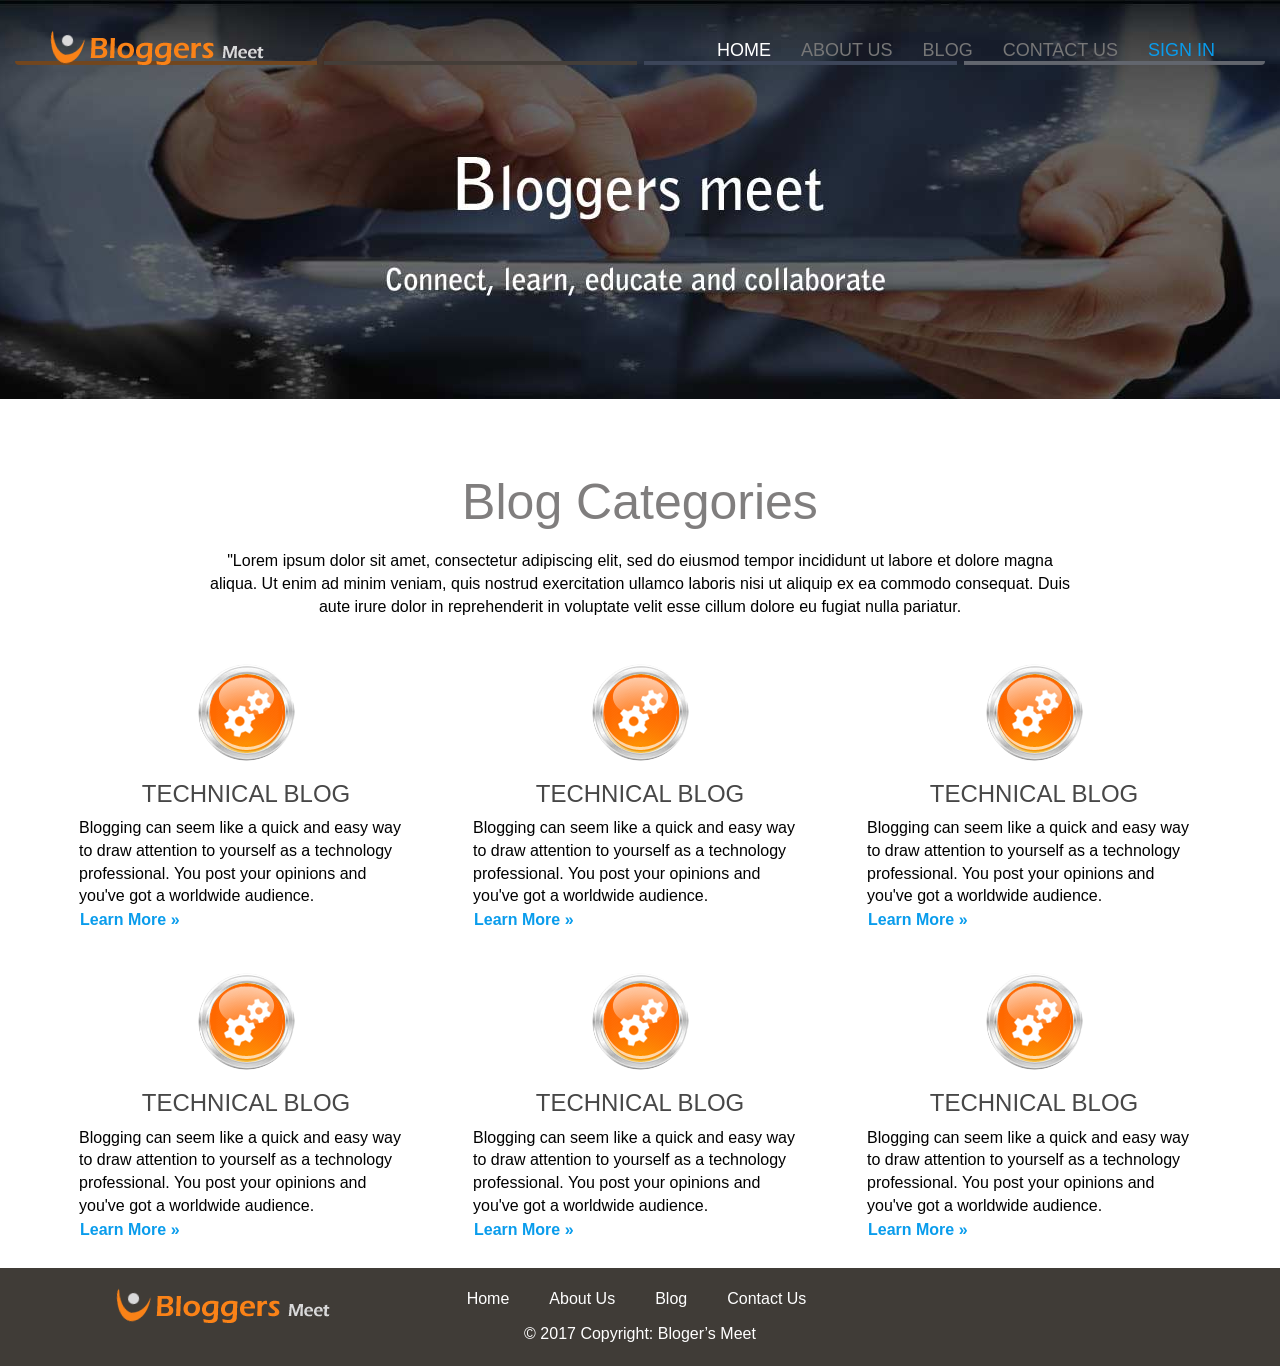
<file: public/testdesign/V3/index.html>
<!DOCTYPE html>
<html lang="en">
  <head>
    <meta charset="utf-8">
    <meta http-equiv="X-UA-Compatible" content="IE=edge">
    <meta name="viewport" content="width=device-width, initial-scale=1">

    <title>Bloggers Meet</title>
    <link href="css/bootstrap.min.css" rel="stylesheet">
    <link href="css/style.css" rel="stylesheet">

  </head>
  <body>

<div class="container-fluid">
	<div class="row banner">
		<div class="col-md-12">
			<nav class="navbar navbar-default" role="navigation">
				<div class="navbar-header">
					 
					<button type="button" class="navbar-toggle" data-toggle="collapse" data-target="#bs-example-navbar-collapse-1">
						 <span class="sr-only">Toggle navigation</span><span class="icon-bar"></span><span class="icon-bar"></span><span class="icon-bar"></span>
					</button> <a class="navbar-brand" href="#"><img src="./images/logo.png"></a>
				</div>
				
				<div class="collapse navbar-collapse" id="bs-example-navbar-collapse-1">
					<ul class="nav navbar-nav">
						<li class="active">
							<a href="#">Home</a>
						</li>
						<li>
							<a href="#">About Us</a>
						</li>
						<li>
							<a href="#">Blog</a>
						</li>
						<li>
							<a href="#">Contact Us</a>
						</li>
						<li class="s-active">
							<a href="#">Sign in</a>
						</li>
					</ul>
				</div>
			</nav>
		</div>
	</div>
	<div class="row subscribe">
		<div class="col-md-12 my-column">
			<button type="button" class="btn btn-default btn-subscribe">
				Subscribe
			</button>
		</div>
	</div>
	<div class="row">
		<div class="my-container">
			<div class="col-md-12 my-column">
				<div class="blogCategory-heading">
					<h1>
						Blog Categories
					</h1>
					<p>
						"Lorem ipsum dolor sit amet, consectetur adipiscing elit, sed do eiusmod tempor incididunt ut labore et dolore magna aliqua. Ut enim ad minim veniam, quis nostrud exercitation ullamco laboris nisi ut aliquip ex ea commodo consequat. Duis aute irure dolor in reprehenderit in voluptate velit esse cillum dolore eu fugiat nulla pariatur.
					</p>
				</div>
				<div class="row">
					<div class="col-md-4 blogCategory-box">
						<img alt="Technical Blog" src="images/blogCategoryIcon.png"  />
						<h2>
							TECHNICAL BLOG
						</h2>
						<p>
							Blogging can seem like a quick and easy way to draw attention to yourself as a technology professional. You post your opinions and you've got a worldwide audience.
						
							<a class="btn" href="#">Learn More »</a>
						</p>
					</div>
					<div class="col-md-4 blogCategory-box">
						<img alt="Technical Blog" src="images/blogCategoryIcon.png" />
						<h2>
							TECHNICAL BLOG
						</h2>
						<p>
							Blogging can seem like a quick and easy way to draw attention to yourself as a technology professional. You post your opinions and you've got a worldwide audience.
						
							<a class="btn" href="#">Learn More »</a>
						</p>
					</div>
					<div class="col-md-4 blogCategory-box">
						<img alt="Technical Blog" src="images/blogCategoryIcon.png" />
						<h2>
							TECHNICAL BLOG
						</h2>
						<p>
							Blogging can seem like a quick and easy way to draw attention to yourself as a technology professional. You post your opinions and you've got a worldwide audience.
						
							<a class="btn" href="#">Learn More »</a>
						</p>
					</div>
				</div>
				<div class="row">
					<div class="col-md-4 blogCategory-box">
						<img alt="Technical Blog" src="images/blogCategoryIcon.png"  />
						<h2>
							TECHNICAL BLOG
						</h2>
						<p>
							Blogging can seem like a quick and easy way to draw attention to yourself as a technology professional. You post your opinions and you've got a worldwide audience.
						
							<a class="btn" href="#">Learn More »</a>
						</p>
					</div>
					<div class="col-md-4 blogCategory-box">
						<img alt="Technical Blog" src="images/blogCategoryIcon.png" />
						<h2>
							TECHNICAL BLOG
						</h2>
						<p>
							Blogging can seem like a quick and easy way to draw attention to yourself as a technology professional. You post your opinions and you've got a worldwide audience.
						
							<a class="btn" href="#">Learn More »</a>
						</p>
					</div>
					<div class="col-md-4 blogCategory-box">
						<img alt="Technical Blog" src="images/blogCategoryIcon.png" />
						<h2>
							TECHNICAL BLOG
						</h2>
						<p>
							Blogging can seem like a quick and easy way to draw attention to yourself as a technology professional. You post your opinions and you've got a worldwide audience.
						
							<a class="btn" href="#">Learn More »</a>
						</p>
					</div>
				</div>
			</div>
		</div>
	</div>
	<div class="row footer">
		<div class="col-md-12">
			<div class="col-md-4 footer-logo">
				<img src="./images/logo.png">
			</div>
			<div class="col-md-8 footer-link">
				<ul>
					<li><a href="#">Home</a></li>
					<li><a href="#">About Us</a></li>
					<li><a href="#">Blog</a></li>
					<li><a href="#">Contact Us</a></li>
				</ul>
			</div>
		</div>
		<div class="col-md-12 footer-text">
			<p>&copy 2017 Copyright: Bloger’s Meet</p>
		</div>
	</div>
</div>

    <script src="js/jquery.min.js"></script>
    <script src="js/bootstrap.min.js"></script>
    <script src="js/scripts.js"></script>
  </body>
</html>
</file>
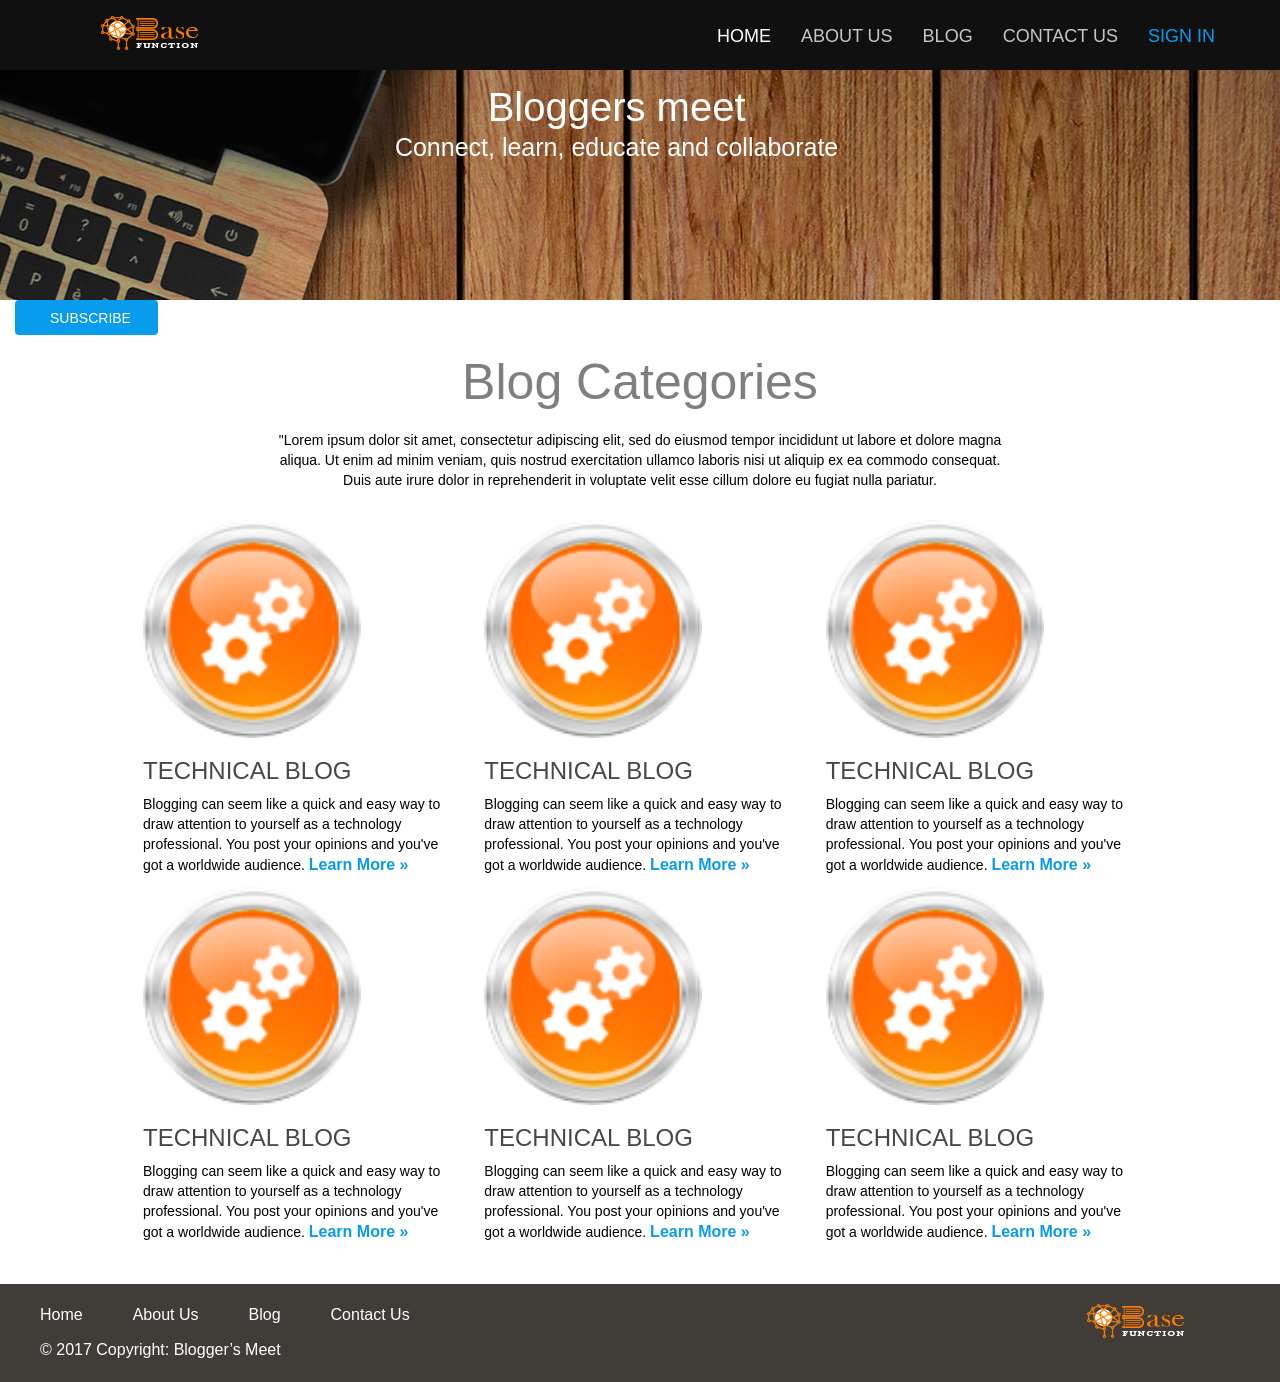
<file: public/testdesign/V5/index.html>
<!DOCTYPE html>
<html lang="en">
<head>
	<meta charset="utf-8">
	<meta http-equiv="X-UA-Compatible" content="IE=edge">
	<meta name="viewport" content="width=device-width, initial-scale=1">
	<title>Bloggers Meet</title>
	<link href="../../css/bootstrap.min.css" rel="stylesheet">
	<link href="../../css/style.css" rel="stylesheet">
	<link href="../../css/style-responsive.css" rel="stylesheet">
</head>
<body>
	<div class="container-fluid">
		<div class="row banner">
			<div class="col-md-12">
				<div class="banner-txt">
					<p>Bloggers meet<br><span>Connect, learn, educate and collaborate</span></p>
				</div>
			</div>
			<div class="col-md-12">
				<nav class="navbar navbar-default" role="navigation">
					<div class="navbar-header">					 
						<button type="button" class="navbar-toggle" data-toggle="collapse" data-target="#bs-example-navbar-collapse-1">
							 <span class="sr-only">Toggle navigation</span><span class="icon-bar"></span><span class="icon-bar"></span><span class="icon-bar"></span>
						</button> 
						<a class="navbar-brand" href="#"><img src="../../images/logo.png"></a>
					</div>
					<div class="collapse navbar-collapse" id="bs-example-navbar-collapse-1">
						<ul class="nav navbar-nav">
							<li class="active">
								<a href="#">Home</a>
							</li>
							<li>
								<a href="about-us.html">About Us</a>
							</li>
							<li>
								<a href="blog.html">Blog</a>
							</li>
							<li>
								<a href="#">Contact Us</a>
							</li>
							<li class="s-active" id="modal-846899" href="#modal-container-846899" role="button" class="btn" data-toggle="modal">
								<a href="#">Sign in</a>
							</li>
						</ul>
					</div>
				</nav>
			</div>
			<div class="modal fade" id="modal-container-846899" role="dialog" aria-labelledby="myModalLabel" aria-hidden="true">
				<div class="modal-dialog">
					<div class="modal-content">
						<div class="modal-header">
							<button type="button" class="close" data-dismiss="modal" aria-hidden="true">
								×
							</button>
						</div>
						<div class="modal-body">
							<form role="form">
								<div class="form-group">
									<input type="email" class="form-control" id="email" placeholder="Email" />
								</div>
								<div class="form-group">
									<input type="password" class="form-control" id="password" placeholder="Password" />
								</div>
								<div class="modal-links">
									<div class="col-md-6 pull-left modal-links-left">
										<a href="#">forgot password?</a>
										<p><a href="#">Sign Up</a></p>
									</div>
									<div class="col-md-6 pull-right modal-links-right">
										<button type="submit" class="btn btn-default">
											Sign In
										</button>
									</div>
								</div>
							</form>
						</div>
					</div>
				</div>
			</div>
		</div>
		<div class="row">
			<div class="subscribe">
				<div class="col-md-12 my-column">
					<button  id="modal-376027" href="#modal-container-376027" role="button" data-toggle="modal" type="button" class="btn btn-default btn-subscribe">
						Subscribe
					</button>
				</div>
			</div>
		</div>
		<div class="modal fade" id="modal-container-376027" role="dialog" aria-labelledby="myModalLabel" aria-hidden="true">
			<div class="modal-dialog">
				<div class="modal-content">
					<div class="modal-header">
						<button type="button" class="close" data-dismiss="modal" aria-hidden="true">
							×
						</button>
						<h4 class="modal-title" id="myModalLabel">
							Subscribe To Our Newsletter
						</h4>
					</div>
					<div class="modal-body">
						<div class="subscribeBlock">
							<p>Once a week we will send you a summary of the most useful news</p>
							<div class="ErrorPanel hidden"></div>
							<div class="form-group">
								<div class="input-group">
								<spna class="input-group-addon input-sm">
								<span class="glyphicon glyphicon-user "></span>
								</spna>
								<input type="text" placeholder="Your name" id="nameSubscribe" name="nameSubscribe" required="true" class="form-control input-sm">
								</div>
							</div>
							<div class="form-group">
								<div class="input-group">
									<span class="input-group-addon input-sm"><span class="glyphicon glyphicon-envelope"></span></span>
									<input type="email" placeholder="Your email" id="emailSubscribe" name="emailSubscribe" required="true" class="form-control input-sm">
								</div>
							</div>
						</div>
					</div>
					<div class="modal-footer">
						<button type="button" class="btn btn-primary">
							Submit
						</button>
					</div>
				</div>
			</div>
		</div>
		<div class="row">
			<div class="my-container">
				<div class="col-md-12 my-column">
					<div class="blogCategory-heading">
						<h1>
							Blog Categories
						</h1>
						<p>
							"Lorem ipsum dolor sit amet, consectetur adipiscing elit, sed do eiusmod tempor incididunt ut labore et dolore magna aliqua. Ut enim ad minim veniam, quis nostrud exercitation ullamco laboris nisi ut aliquip ex ea commodo consequat. Duis aute irure dolor in reprehenderit in voluptate velit esse cillum dolore eu fugiat nulla pariatur.
						</p>
					</div>
					<div class="row">
						<div class="col-md-4 blogCategory-box">
							<img alt="Technical Blog" src="../../images/blogCategoryIcon.png"  />
							<h2>
								TECHNICAL BLOG
							</h2>
							<p>
								Blogging can seem like a quick and easy way to draw attention to yourself as a technology professional. You post your opinions and you've got a worldwide audience.
							
								<a href="#">Learn More »</a>
							</p>
						</div>
						<div class="col-md-4 blogCategory-box">
							<img alt="Technical Blog" src="../../images/blogCategoryIcon.png" />
							<h2>
								TECHNICAL BLOG
							</h2>
							<p>
								Blogging can seem like a quick and easy way to draw attention to yourself as a technology professional. You post your opinions and you've got a worldwide audience.
							
								<a href="#">Learn More »</a>
							</p>
						</div>
						<div class="col-md-4 blogCategory-box">
							<img alt="Technical Blog" src="../../images/blogCategoryIcon.png" />
							<h2>
								TECHNICAL BLOG
							</h2>
							<p>
								Blogging can seem like a quick and easy way to draw attention to yourself as a technology professional. You post your opinions and you've got a worldwide audience.
							
								<a href="#">Learn More »</a>
							</p>
						</div>
					</div>
					<div class="row">
						<div class="col-md-4 blogCategory-box">
							<img alt="Technical Blog" src="../../images/blogCategoryIcon.png"  />
							<h2>
								TECHNICAL BLOG
							</h2>
							<p>
								Blogging can seem like a quick and easy way to draw attention to yourself as a technology professional. You post your opinions and you've got a worldwide audience.
							
								<a href="#">Learn More »</a>
							</p>
						</div>
						<div class="col-md-4 blogCategory-box">
							<img alt="Technical Blog" src="../../images/blogCategoryIcon.png" />
							<h2>
								TECHNICAL BLOG
							</h2>
							<p>
								Blogging can seem like a quick and easy way to draw attention to yourself as a technology professional. You post your opinions and you've got a worldwide audience.
							
								<a href="#">Learn More »</a>
							</p>
						</div>
						<div class="col-md-4 blogCategory-box">
							<img alt="Technical Blog" src="../../images/blogCategoryIcon.png" />
							<h2>
								TECHNICAL BLOG
							</h2>
							<p>
								Blogging can seem like a quick and easy way to draw attention to yourself as a technology professional. You post your opinions and you've got a worldwide audience.
							
								<a href="#">Learn More »</a>
							</p>
						</div>
					</div>
				</div>
			</div>
		</div>

		<div class="row">
			<div class="footer">
				<div class="col-md-12">
					<div class="col-md-3 col-xs-12 footer-logo pull-right">
						<img src="../../images/logo.png">
					</div>
					<div class="col-md-9 col-xs-12 footer-link pull-left">
						<ul>
							<li><a href="#">Home</a></li>
							<li><a href="about-us.html">About Us</a></li>
							<li><a href="blog.html">Blog</a></li>
							<li><a href="#">Contact Us</a></li>
						</ul>
					</div>
				</div>
				<div class="col-md-12 footer-text">
					<p>&copy 2017 Copyright: Blogger’s Meet</p>
				</div>
			</div>
		</div>
	</div>
    <script src="../../js/jquery.min.js"></script>
    <script src="../../js/bootstrap.min.js"></script>
    <script src="../../js/scripts.js"></script>
</body>
</html>
</file>
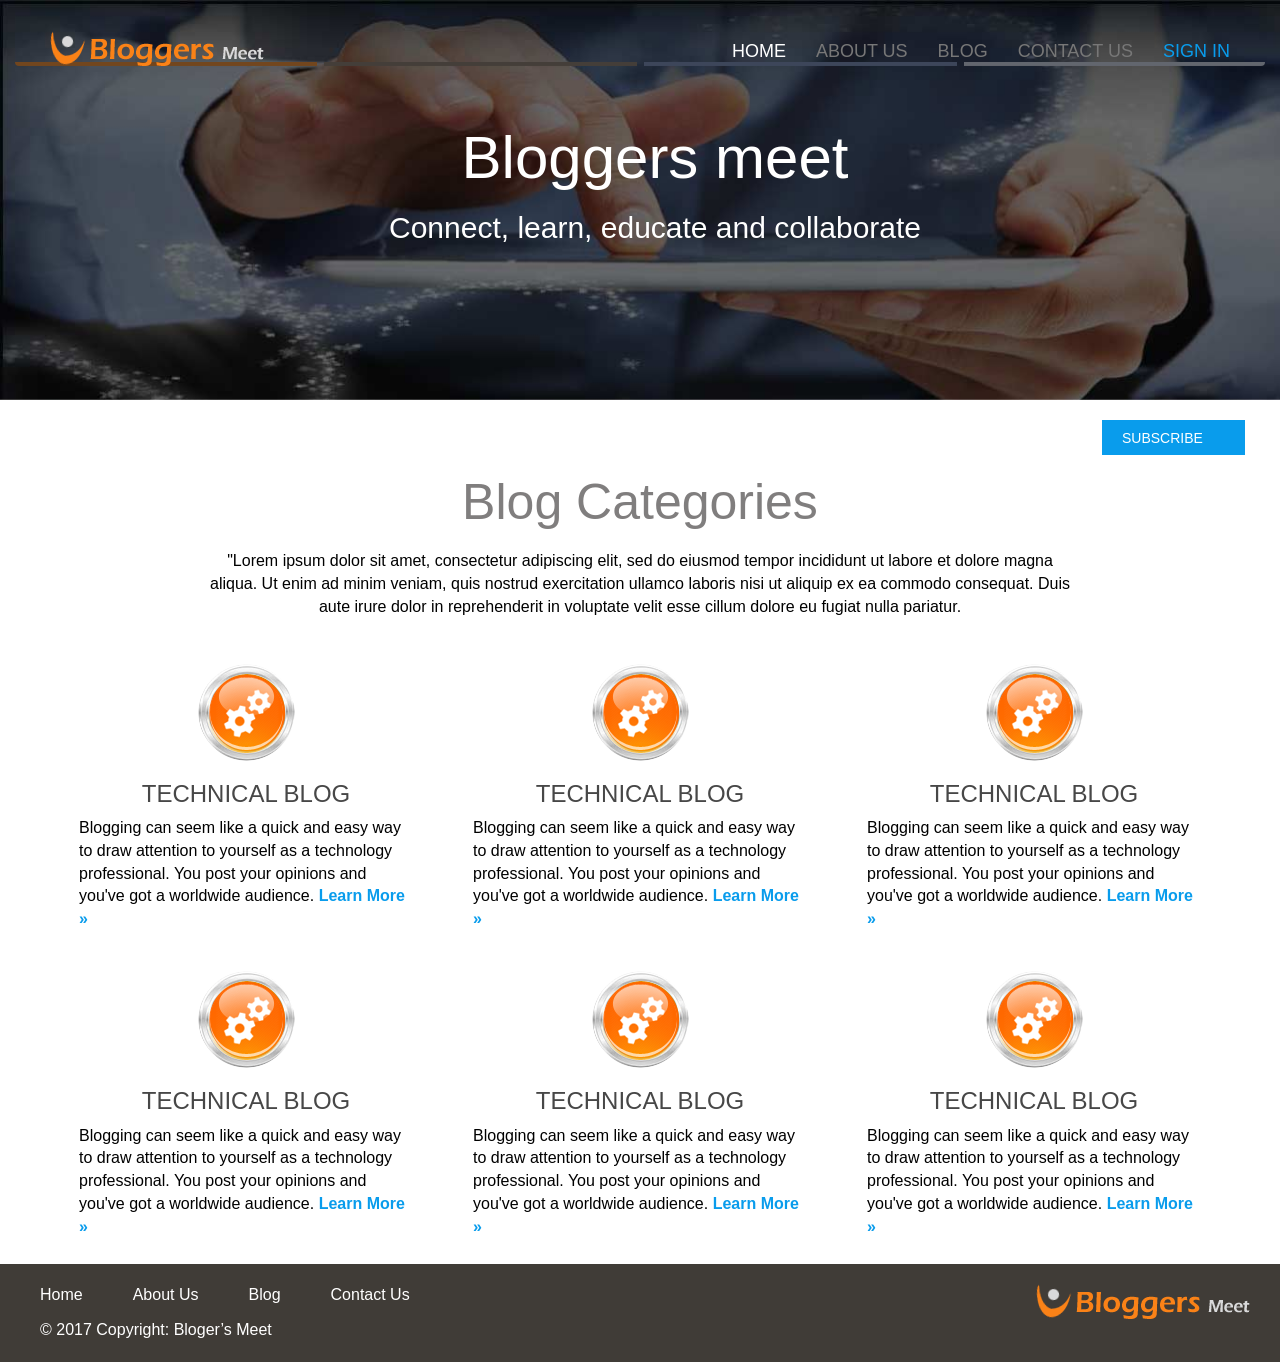
<file: public/testdesign/V5_1/index.html>
<!DOCTYPE html>
<html lang="en">
<head>
	<meta charset="utf-8">
	<meta http-equiv="X-UA-Compatible" content="IE=edge">
	<meta name="viewport" content="width=device-width, initial-scale=1">
	<title>Bloggers Meet</title>
	<link href="css/bootstrap.min.css" rel="stylesheet">
	<link href="css/style.css" rel="stylesheet">
	<link href="css/style-responsive.css" rel="stylesheet">
</head>
<body>
	<div class="container-fluid">
		<div class="row banner">
			<div class="col-md-12">
				<div class="banner-txt">
					<p>Bloggers meet<br><span>Connect, learn, educate and collaborate</span></p>
				</div>
			</div>
			<div class="col-md-12">
				<nav class="navbar navbar-default" role="navigation">
					<div class="navbar-header">					 
						<button type="button" class="navbar-toggle" data-toggle="collapse" data-target="#bs-example-navbar-collapse-1">
							 <span class="sr-only">Toggle navigation</span><span class="icon-bar"></span><span class="icon-bar"></span><span class="icon-bar"></span>
						</button> 
						<a class="navbar-brand" href="#"><img src="./images/logo.png"></a>
					</div>
					<div class="collapse navbar-collapse" id="bs-example-navbar-collapse-1">
						<ul class="nav navbar-nav">
							<li class="active">
								<a href="#">Home</a>
							</li>
							<li>
								<a href="#">About Us</a>
							</li>
							<li>
								<a href="#">Blog</a>
							</li>
							<li>
								<a href="#">Contact Us</a>
							</li>
							<li class="s-active" id="modal-846899" href="#modal-container-846899" role="button" class="btn" data-toggle="modal">
								<a href="#">Sign in</a>
							</li>
						</ul>
					</div>
				</nav>
			</div>
			<div class="modal fade" id="modal-container-846899" role="dialog" aria-labelledby="myModalLabel" aria-hidden="true">
				<div class="modal-dialog">
					<div class="modal-content">
						<div class="modal-header">
							<button type="button" class="close" data-dismiss="modal" aria-hidden="true">
								×
							</button>
						</div>
						<div class="modal-body">
							<form role="form">
								<div class="form-group">
									<input type="email" class="form-control" id="email" placeholder="Email" />
								</div>
								<div class="form-group">
									<input type="password" class="form-control" id="password" placeholder="Password" />
								</div>
								<div class="modal-links">
									<div class="col-md-6 pull-left modal-links-left">
										<a href="#">forgot password?</a>
										<p><a href="#">Sign Up</a></p>
									</div>
									<div class="col-md-6 pull-right modal-links-right">
										<button type="submit" class="btn btn-default">
											Sign In
										</button>
									</div>
								</div>
							</form>
						</div>
					</div>
				</div>
			</div>
		</div>
		<div class="row subscribe">
			<div class="col-md-12 my-column">
				<button  id="modal-376027" href="#modal-container-376027" role="button" data-toggle="modal" type="button" class="btn btn-default btn-subscribe">
					Subscribe
				</button>
			</div>
		</div>
		<div class="modal fade" id="modal-container-376027" role="dialog" aria-labelledby="myModalLabel" aria-hidden="true">
			<div class="modal-dialog">
				<div class="modal-content">
					<div class="modal-header">
						<button type="button" class="close" data-dismiss="modal" aria-hidden="true">
							×
						</button>
						<h4 class="modal-title" id="myModalLabel">
							Subscribe To Our Newsletter
						</h4>
					</div>
					<div class="modal-body">
						<div class="subscribeBlock">
							<p>Once a week we will send you a summary of the most useful news</p>
							<div class="ErrorPanel hidden"></div>
							<div class="form-group">
								<div class="input-group">
								<spna class="input-group-addon input-sm">
								<span class="glyphicon glyphicon-user "></span>
								</spna>
								<input type="text" placeholder="Your name" id="nameSubscribe" name="nameSubscribe" required="true" class="form-control input-sm">
								</div>
							</div>
							<div class="form-group">
								<div class="input-group">
									<span class="input-group-addon input-sm"><span class="glyphicon glyphicon-envelope"></span></span>
									<input type="email" placeholder="Your email" id="emailSubscribe" name="emailSubscribe" required="true" class="form-control input-sm">
								</div>
							</div>
						</div>
					</div>
					<div class="modal-footer">
						<button type="button" class="btn btn-primary">
							Submit
						</button>
					</div>
				</div>
			</div>
		</div>
		<div class="row">
			<div class="my-container">
				<div class="col-md-12 my-column">
					<div class="blogCategory-heading">
						<h1>
							Blog Categories
						</h1>
						<p>
							"Lorem ipsum dolor sit amet, consectetur adipiscing elit, sed do eiusmod tempor incididunt ut labore et dolore magna aliqua. Ut enim ad minim veniam, quis nostrud exercitation ullamco laboris nisi ut aliquip ex ea commodo consequat. Duis aute irure dolor in reprehenderit in voluptate velit esse cillum dolore eu fugiat nulla pariatur.
						</p>
					</div>
					<div class="row">
						<div class="col-md-4 blogCategory-box">
							<img alt="Technical Blog" src="images/blogCategoryIcon.png"  />
							<h2>
								TECHNICAL BLOG
							</h2>
							<p>
								Blogging can seem like a quick and easy way to draw attention to yourself as a technology professional. You post your opinions and you've got a worldwide audience.
							
								<a href="#">Learn More »</a>
							</p>
						</div>
						<div class="col-md-4 blogCategory-box">
							<img alt="Technical Blog" src="images/blogCategoryIcon.png" />
							<h2>
								TECHNICAL BLOG
							</h2>
							<p>
								Blogging can seem like a quick and easy way to draw attention to yourself as a technology professional. You post your opinions and you've got a worldwide audience.
							
								<a href="#">Learn More »</a>
							</p>
						</div>
						<div class="col-md-4 blogCategory-box">
							<img alt="Technical Blog" src="images/blogCategoryIcon.png" />
							<h2>
								TECHNICAL BLOG
							</h2>
							<p>
								Blogging can seem like a quick and easy way to draw attention to yourself as a technology professional. You post your opinions and you've got a worldwide audience.
							
								<a href="#">Learn More »</a>
							</p>
						</div>
					</div>
					<div class="row">
						<div class="col-md-4 blogCategory-box">
							<img alt="Technical Blog" src="images/blogCategoryIcon.png"  />
							<h2>
								TECHNICAL BLOG
							</h2>
							<p>
								Blogging can seem like a quick and easy way to draw attention to yourself as a technology professional. You post your opinions and you've got a worldwide audience.
							
								<a href="#">Learn More »</a>
							</p>
						</div>
						<div class="col-md-4 blogCategory-box">
							<img alt="Technical Blog" src="images/blogCategoryIcon.png" />
							<h2>
								TECHNICAL BLOG
							</h2>
							<p>
								Blogging can seem like a quick and easy way to draw attention to yourself as a technology professional. You post your opinions and you've got a worldwide audience.
							
								<a href="#">Learn More »</a>
							</p>
						</div>
						<div class="col-md-4 blogCategory-box">
							<img alt="Technical Blog" src="images/blogCategoryIcon.png" />
							<h2>
								TECHNICAL BLOG
							</h2>
							<p>
								Blogging can seem like a quick and easy way to draw attention to yourself as a technology professional. You post your opinions and you've got a worldwide audience.
							
								<a href="#">Learn More »</a>
							</p>
						</div>
					</div>
				</div>
			</div>
		</div>

		<div class="row footer">
			<div class="col-md-12">
				<div class="col-md-3 col-xs-12 footer-logo pull-right">
					<img src="./images/logo.png">
				</div>
				<div class="col-md-9 col-xs-12 footer-link pull-left">
					<ul>
						<li><a href="#">Home</a></li>
						<li><a href="#">About Us</a></li>
						<li><a href="#">Blog</a></li>
						<li><a href="#">Contact Us</a></li>
					</ul>
				</div>
			</div>
			<div class="col-md-12 footer-text">
				<p>&copy 2017 Copyright: Bloger’s Meet</p>
			</div>
		</div>
	</div>
    <script src="js/jquery.min.js"></script>
    <script src="js/bootstrap.min.js"></script>
    <script src="js/scripts.js"></script>
</body>
</html>
</file>
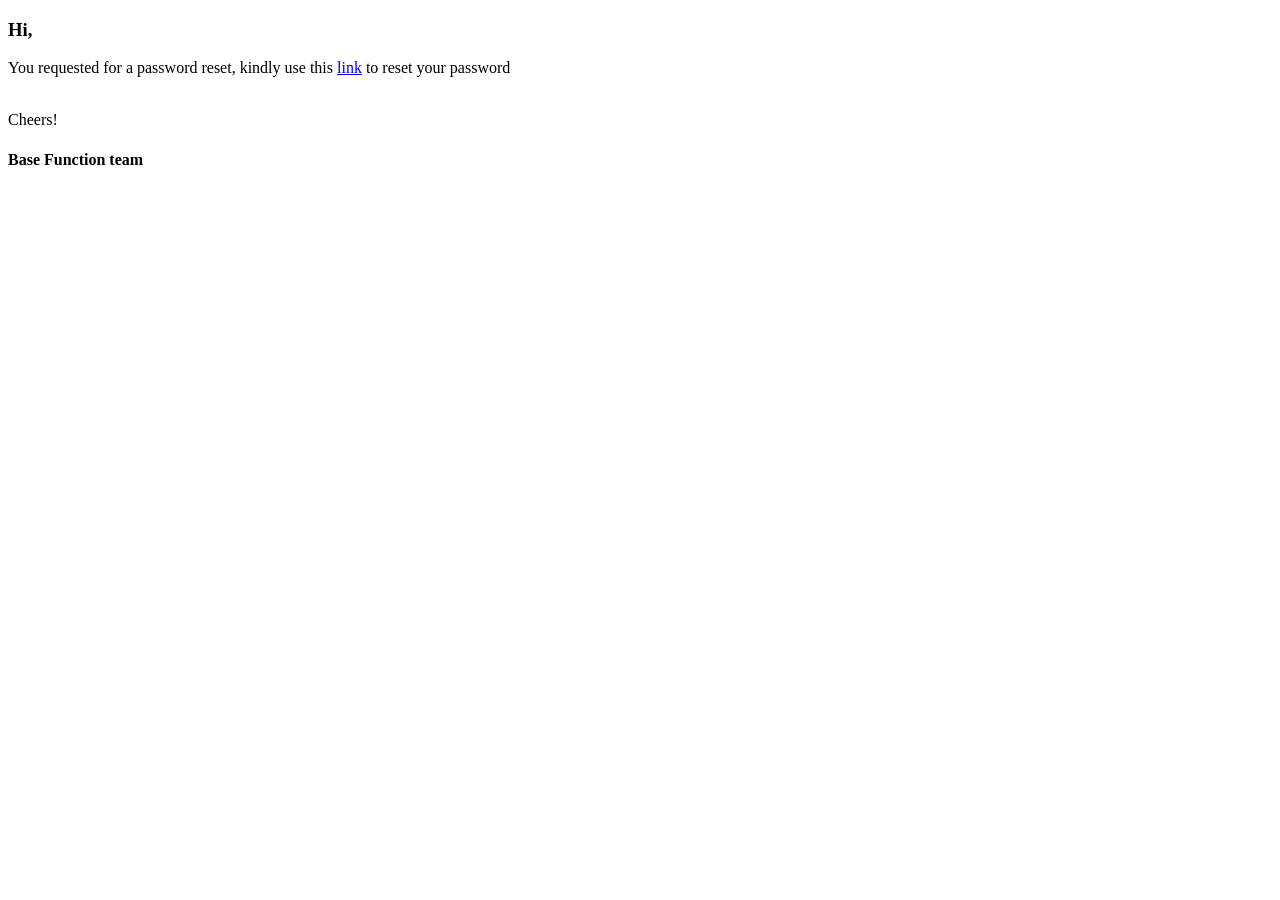
<file: public/template/forgot-password-email.html>
<!DOCTYPE html>
<html>

<head>
    <title>Forget Password Email</title>
</head>

<body>
    <div>
        <h3>Hi,</h3>
        <p>You requested for a password reset, kindly use this <a href="{{url}}">link</a> to reset your password</p>
        <br>
        <div>
            Cheers!
            <h4>Base Function team</h4>
        </div>
    </div>

</body>

</html>
</file>
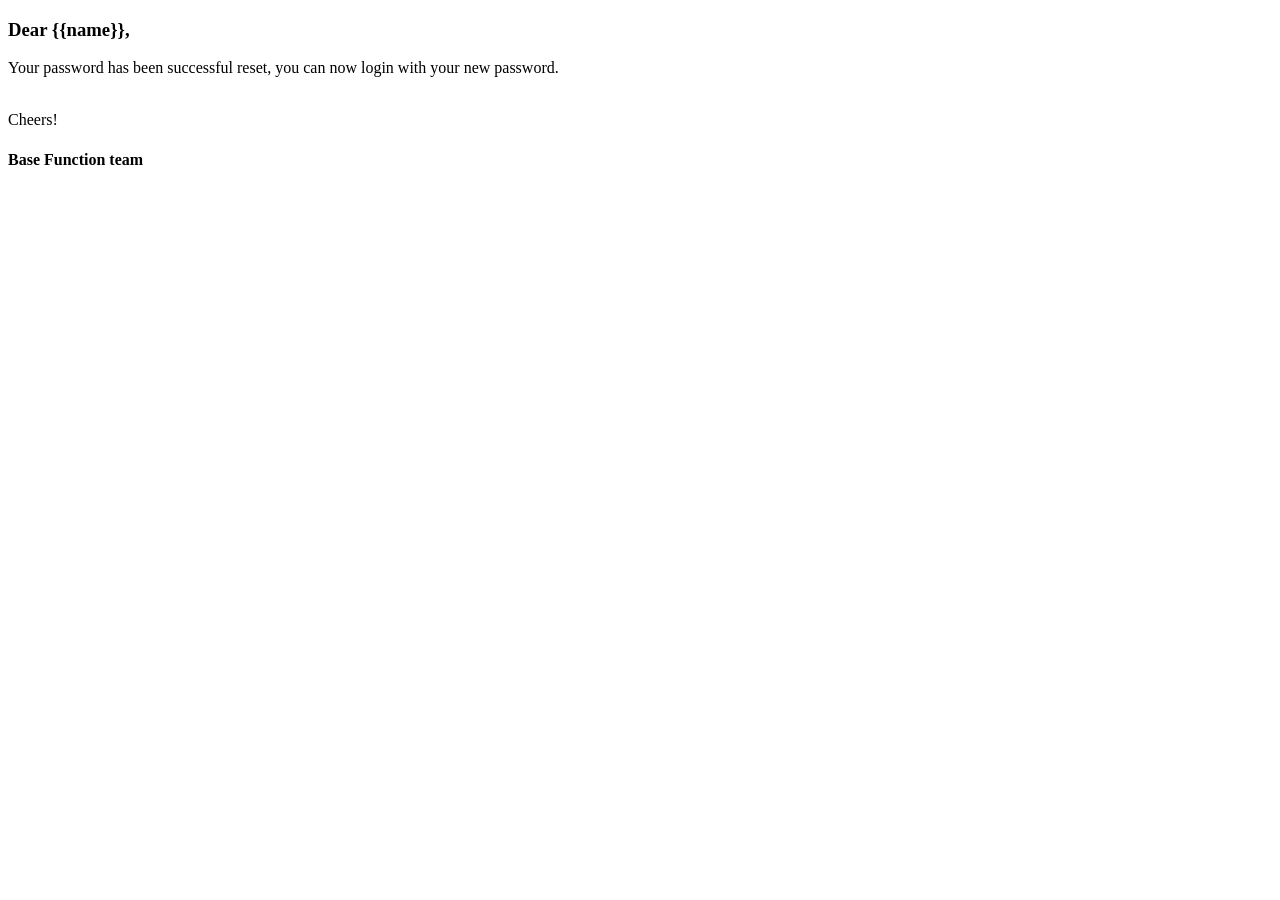
<file: public/template/reset-password-email.html>
<!DOCTYPE html>
<html>

<head>
    <title>Password Reset</title>
</head>

<body>
    <div>
        <h3>Dear {{name}},</h3>
        <p>Your password has been successful reset, you can now login with your new password.</p>
        <br>
        <div>
            Cheers!
            <h4>Base Function team</h4>
        </div>
    </div>

</body>

</html>
</file>
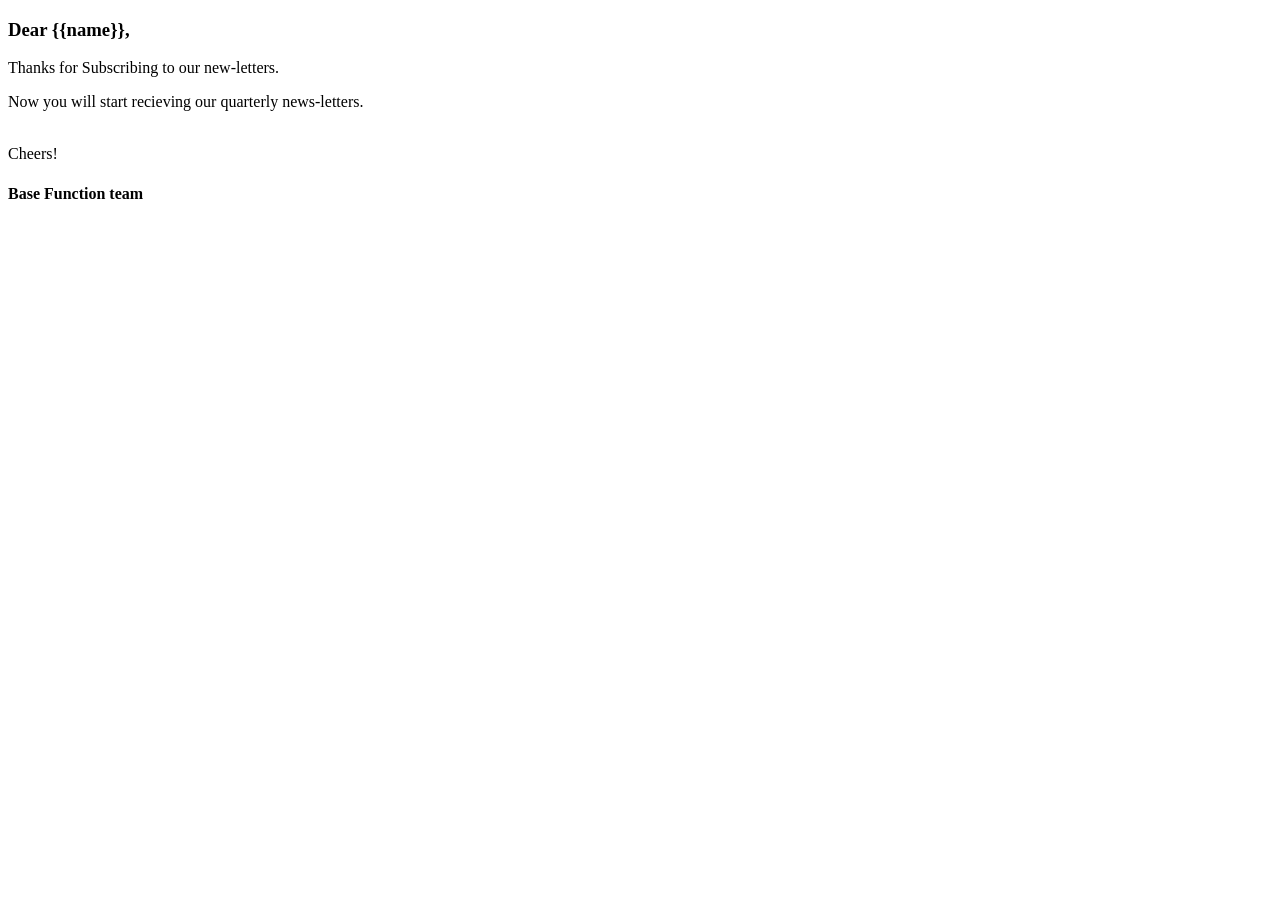
<file: public/template/subscribe.html>
<!DOCTYPE html>
<html>

<head>
    <title>Bloggersmeet Subscription</title>
</head>

<body>
    <div>
        <h3>Dear {{name}},</h3>
        <p>Thanks for Subscribing to our new-letters.</p>
        <p>Now you will start recieving our quarterly news-letters.</p>
        <br>
        <div>
            Cheers!
            <h4>Base Function team</h4>
        </div>
    </div>
</body>

</html>
</file>
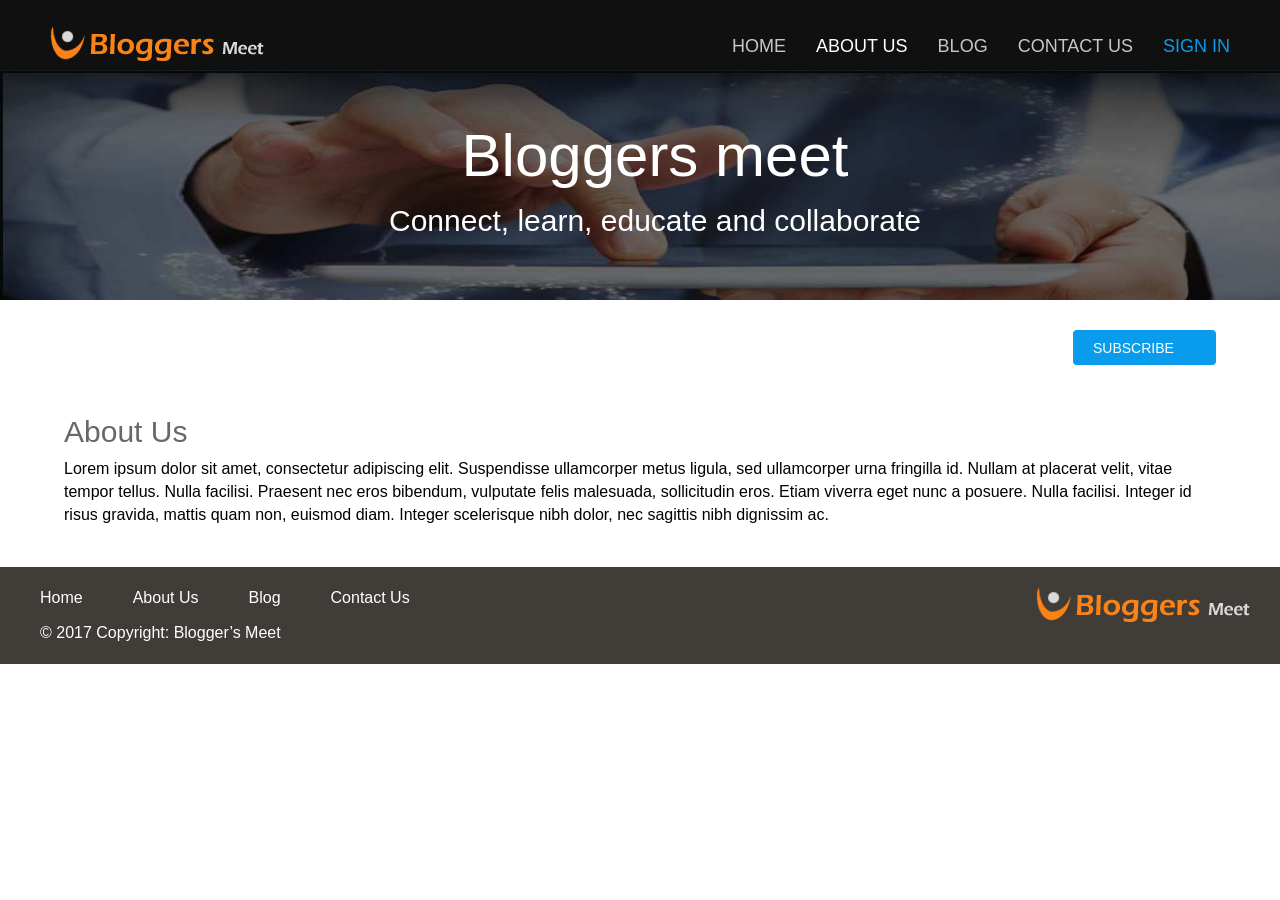
<file: public/testdesign/V5/about-us.html>
<!DOCTYPE html>
<html lang="en">
<head>
	<meta charset="utf-8">
	<meta http-equiv="X-UA-Compatible" content="IE=edge">
	<meta name="viewport" content="width=device-width, initial-scale=1">
	<title>Bloggers Meet</title>
	<link href="css/bootstrap.min.css" rel="stylesheet">
	<link href="css/style.css" rel="stylesheet">
	<link href="css/style-responsive.css" rel="stylesheet">
</head>
<body>
	<div class="container-fluid">
		<div class="row banner">
			<div class="col-md-12">
				<div class="banner-txt">
					<p>Bloggers meet<br><span>Connect, learn, educate and collaborate</span></p>
				</div>
			</div>
			<div class="col-md-12">
				<nav class="navbar navbar-default" role="navigation">
					<div class="navbar-header">					 
						<button type="button" class="navbar-toggle" data-toggle="collapse" data-target="#bs-example-navbar-collapse-1">
							 <span class="sr-only">Toggle navigation</span><span class="icon-bar"></span><span class="icon-bar"></span><span class="icon-bar"></span>
						</button> 
						<a class="navbar-brand" href="index.html"><img src="./images/logo.png"></a>
					</div>
					<div class="collapse navbar-collapse" id="bs-example-navbar-collapse-1">
						<ul class="nav navbar-nav">
							<li>
								<a href="index.html">Home</a>
							</li>
							<li class="active">
								<a href="#">About Us</a>
							</li>
							<li>
								<a href="blog.html">Blog</a>
							</li>
							<li>
								<a href="#">Contact Us</a>
							</li>
							<li class="s-active" id="modal-846899" href="#modal-container-846899" role="button" class="btn" data-toggle="modal">
								<a href="#">Sign in</a>
							</li>
						</ul>
					</div>
				</nav>
			</div>
			<div class="modal fade" id="modal-container-846899" role="dialog" aria-labelledby="myModalLabel" aria-hidden="true">
				<div class="modal-dialog">
					<div class="modal-content">
						<div class="modal-header">
							<button type="button" class="close" data-dismiss="modal" aria-hidden="true">
								×
							</button>
						</div>
						<div class="modal-body">
							<form role="form">
								<div class="form-group">
									<input type="email" class="form-control" id="email" placeholder="Email" />
								</div>
								<div class="form-group">
									<input type="password" class="form-control" id="password" placeholder="Password" />
								</div>
								<div class="modal-links">
									<div class="col-md-6 pull-left modal-links-left">
										<a href="#">forgot password?</a>
										<p><a href="#">Sign Up</a></p>
									</div>
									<div class="col-md-6 pull-right modal-links-right">
										<button type="submit" class="btn btn-default">
											Sign In
										</button>
									</div>
								</div>
							</form>
						</div>
					</div>
				</div>
			</div>
		</div>
		<div class="row">
			<div class="subscribe">
				<div class="col-md-12 my-column">
					<button  id="modal-376027" href="#modal-container-376027" role="button" data-toggle="modal" type="button" class="btn btn-default btn-subscribe">
						Subscribe
					</button>
				</div>
			</div>
		</div>
		<div class="modal fade" id="modal-container-376027" role="dialog" aria-labelledby="myModalLabel" aria-hidden="true">
			<div class="modal-dialog">
				<div class="modal-content">
					<div class="modal-header">
						<button type="button" class="close" data-dismiss="modal" aria-hidden="true">
							×
						</button>
						<h4 class="modal-title" id="myModalLabel">
							Subscribe To Our Newsletter
						</h4>
					</div>
					<div class="modal-body">
						<div class="subscribeBlock">
							<p>Once a week we will send you a summary of the most useful news</p>
							<div class="ErrorPanel hidden"></div>
							<div class="form-group">
								<div class="input-group">
								<spna class="input-group-addon input-sm">
								<span class="glyphicon glyphicon-user "></span>
								</spna>
								<input type="text" placeholder="Your name" id="nameSubscribe" name="nameSubscribe" required="true" class="form-control input-sm">
								</div>
							</div>
							<div class="form-group">
								<div class="input-group">
									<span class="input-group-addon input-sm"><span class="glyphicon glyphicon-envelope"></span></span>
									<input type="email" placeholder="Your email" id="emailSubscribe" name="emailSubscribe" required="true" class="form-control input-sm">
								</div>
							</div>
						</div>
					</div>
					<div class="modal-footer">
						<button type="button" class="btn btn-primary">
							Submit
						</button>
					</div>
				</div>
			</div>
		</div>
		<div class="row">
			<div class="my-container">
				<div class="col-md-12 my-column">
					<div>
						<h2>About Us</h2>
						<p>
							Lorem ipsum dolor sit amet, consectetur adipiscing elit. Suspendisse ullamcorper metus ligula, sed ullamcorper urna fringilla id. Nullam at placerat velit, vitae tempor tellus. Nulla facilisi. Praesent nec eros bibendum, vulputate felis malesuada, sollicitudin eros. Etiam viverra eget nunc a posuere. Nulla facilisi. Integer id risus gravida, mattis quam non, euismod diam. Integer scelerisque nibh dolor, nec sagittis nibh dignissim ac. 
						</p>
					</div>
				</div>
			</div>
		</div>

		<div class="row">
			<div class="footer">
				<div class="col-md-12">
					<div class="col-md-3 col-xs-12 footer-logo pull-right">
						<img src="./images/logo.png">
					</div>
					<div class="col-md-9 col-xs-12 footer-link pull-left">
						<ul>
							<li><a href="index.html">Home</a></li>
							<li><a href="#">About Us</a></li>
							<li><a href="blog.html">Blog</a></li>
							<li><a href="#">Contact Us</a></li>
						</ul>
					</div>
				</div>
				<div class="col-md-12 footer-text">
					<p>&copy 2017 Copyright: Blogger’s Meet</p>
				</div>
			</div>
		</div>
	</div>
    <script src="js/jquery.min.js"></script>
    <script src="js/bootstrap.min.js"></script>
    <script src="js/scripts.js"></script>
</body>
</html>
</file>
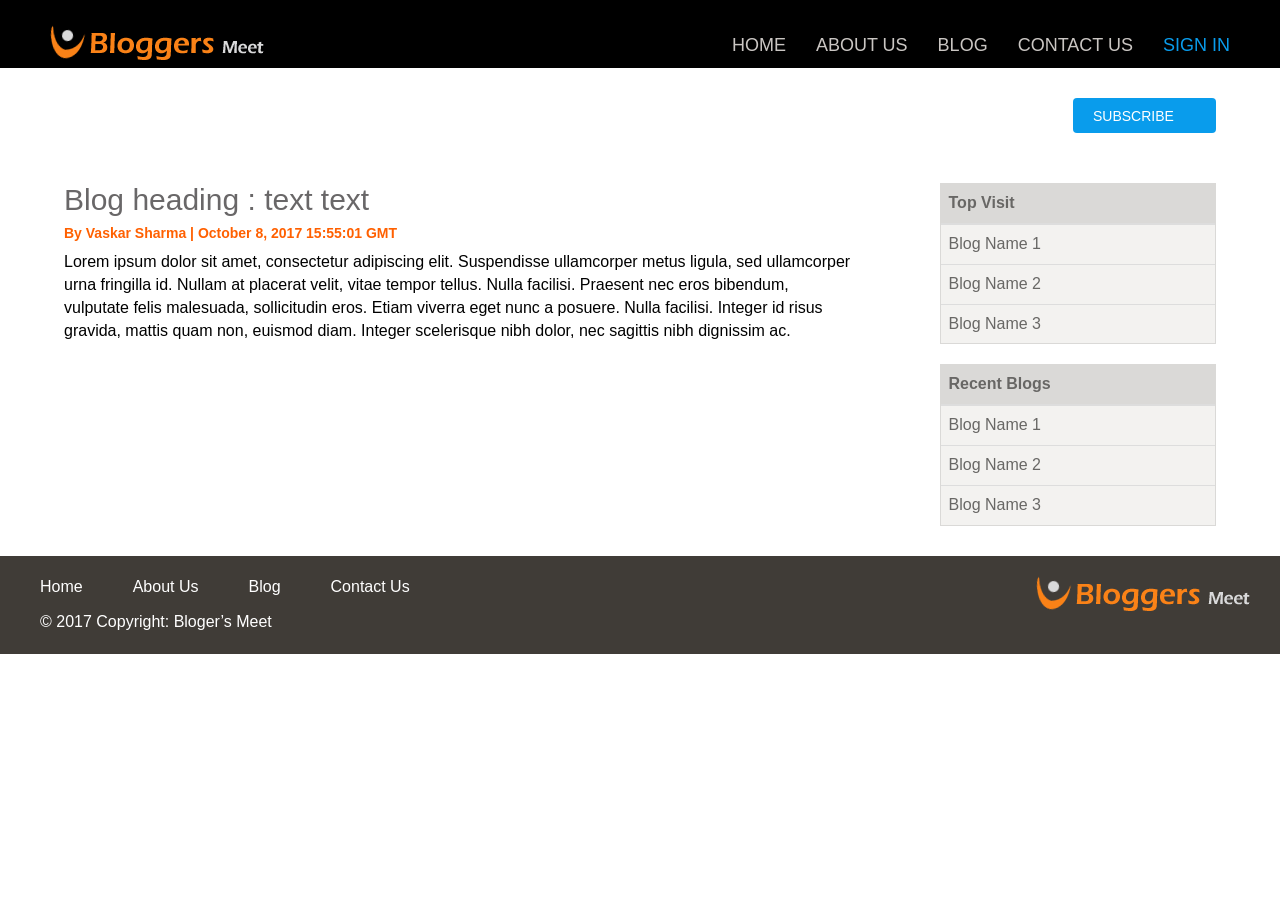
<file: public/testdesign/V5/blog-more.html>
<!DOCTYPE html>
<html lang="en">
<head>
	<meta charset="utf-8">
	<meta http-equiv="X-UA-Compatible" content="IE=edge">
	<meta name="viewport" content="width=device-width, initial-scale=1">
	<title>Bloggers Meet</title>
	<link href="css/bootstrap.min.css" rel="stylesheet">
	<link href="css/style.css" rel="stylesheet">
	<link href="css/style-responsive.css" rel="stylesheet">
</head>
<body>
	<div class="container-fluid">
		<div class="row">
			<div class="col-md-12 blog-more-header">
				<nav class="navbar navbar-default" role="navigation">
					<div class="navbar-header">					 
						<button type="button" class="navbar-toggle" data-toggle="collapse" data-target="#bs-example-navbar-collapse-1">
							 <span class="sr-only">Toggle navigation</span><span class="icon-bar"></span><span class="icon-bar"></span><span class="icon-bar"></span>
						</button> 
						<a class="navbar-brand" href="index.html"><img src="./images/logo.png"></a>
					</div>
					<div class="collapse navbar-collapse" id="bs-example-navbar-collapse-1">
						<ul class="nav navbar-nav">
							<li>
								<a href="index.html">Home</a>
							</li>
							<li>
								<a href="about-us.html">About Us</a>
							</li>
							<li>
								<a href="blog.html">Blog</a>
							</li>
							<li>
								<a href="#">Contact Us</a>
							</li>
							<li class="s-active" id="modal-846899" href="#modal-container-846899" role="button" class="btn" data-toggle="modal">
								<a href="#">Sign in</a>
							</li>
						</ul>
					</div>
				</nav>
			</div>
			<div class="modal fade" id="modal-container-846899" role="dialog" aria-labelledby="myModalLabel" aria-hidden="true">
				<div class="modal-dialog">
					<div class="modal-content">
						<div class="modal-header">
							<button type="button" class="close" data-dismiss="modal" aria-hidden="true">
								×
							</button>
						</div>
						<div class="modal-body">
							<form role="form">
								<div class="form-group">
									<input type="email" class="form-control" id="email" placeholder="Email" />
								</div>
								<div class="form-group">
									<input type="password" class="form-control" id="password" placeholder="Password" />
								</div>
								<div class="modal-links">
									<div class="col-md-6 pull-left modal-links-left">
										<a href="#">forgot password?</a>
										<p><a href="#">Sign Up</a></p>
									</div>
									<div class="col-md-6 pull-right modal-links-right">
										<button type="submit" class="btn btn-default">
											Sign In
										</button>
									</div>
								</div>
							</form>
						</div>
					</div>
				</div>
			</div>
		</div>
		<div class="row">
			<div class="subscribe">
				<div class="col-md-12 my-column">
					<button  id="modal-376027" href="#modal-container-376027" role="button" data-toggle="modal" type="button" class="btn btn-default btn-subscribe">
						Subscribe
					</button>
				</div>
			</div>
		</div>
		<div class="modal fade" id="modal-container-376027" role="dialog" aria-labelledby="myModalLabel" aria-hidden="true">
			<div class="modal-dialog">
				<div class="modal-content">
					<div class="modal-header">
						<button type="button" class="close" data-dismiss="modal" aria-hidden="true">
							×
						</button>
						<h4 class="modal-title" id="myModalLabel">
							Subscribe To Our Newsletter
						</h4>
					</div>
					<div class="modal-body">
						<div class="subscribeBlock">
							<p>Once a week we will send you a summary of the most useful news</p>
							<div class="ErrorPanel hidden"></div>
							<div class="form-group">
								<div class="input-group">
								<spna class="input-group-addon input-sm">
								<span class="glyphicon glyphicon-user "></span>
								</spna>
								<input type="text" placeholder="Your name" id="nameSubscribe" name="nameSubscribe" required="true" class="form-control input-sm">
								</div>
							</div>
							<div class="form-group">
								<div class="input-group">
									<span class="input-group-addon input-sm"><span class="glyphicon glyphicon-envelope"></span></span>
									<input type="email" placeholder="Your email" id="emailSubscribe" name="emailSubscribe" required="true" class="form-control input-sm">
								</div>
							</div>
						</div>
					</div>
					<div class="modal-footer">
						<button type="button" class="btn btn-primary">
							Submit
						</button>
					</div>
				</div>
			</div>
		</div>
		<div class="row">
			<div class="my-container">
				<div class="col-md-12 my-column">
					<div class="blog-panel">
						<h2>Blog heading : text text</h2>
						<h5>By Vaskar Sharma  |   October 8, 2017 15:55:01 GMT</h5>
						<p>
							Lorem ipsum dolor sit amet, consectetur adipiscing elit. Suspendisse ullamcorper metus ligula, sed ullamcorper urna fringilla id. Nullam at placerat velit, vitae tempor tellus. Nulla facilisi. Praesent nec eros bibendum, vulputate felis malesuada, sollicitudin eros. Etiam viverra eget nunc a posuere. Nulla facilisi. Integer id risus gravida, mattis quam non, euismod diam. Integer scelerisque nibh dolor, nec sagittis nibh dignissim ac. 
						</p>
					</div>
					<div class="blog-link">
						<div class="blog-link-box">
							<table class="table">
								<thead>
									<tr>
										<th>Top Visit</th>
									</tr>
								</thead>
								<tbody>
									<tr>
										<td><a href="#">Blog Name 1</a></td>
									</tr>
									<tr>
										<td><a href="#">Blog Name 2</a></td>
									</tr>
									<tr>
										<td><a href="#">Blog Name 3</a></td>
									</tr>
								</tbody>
							</table>
						</div>
						<div class="blog-link-box">
							<table class="table">
								<thead>
									<tr>
										<th>Recent Blogs</th>
									</tr>
								</thead>
								<tbody>
									<tr>
										<td><a href="#">Blog Name 1</a></td>
									</tr>
									<tr>
										<td><a href="#">Blog Name 2</a></td>
									</tr>
									<tr>
										<td><a href="#">Blog Name 3</a></td>
									</tr>
								</tbody>
							</table>
						</div>
					</div>
				</div>
			</div>
		</div>

		<div class="row">
			<div class="footer">
				<div class="col-md-12">
					<div class="col-md-3 col-xs-12 footer-logo pull-right">
						<img src="./images/logo.png">
					</div>
					<div class="col-md-9 col-xs-12 footer-link pull-left">
						<ul>
							<li><a href="index.html">Home</a></li>
							<li><a href="about-us.html">About Us</a></li>
							<li><a href="blog.html">Blog</a></li>
							<li><a href="#">Contact Us</a></li>
						</ul>
					</div>
				</div>
				<div class="col-md-12 footer-text">
					<p>&copy 2017 Copyright: Bloger’s Meet</p>
				</div>
			</div>
		</div>
	</div>
    <script src="js/jquery.min.js"></script>
    <script src="js/bootstrap.min.js"></script>
    <script src="js/scripts.js"></script>
</body>
</html>
</file>
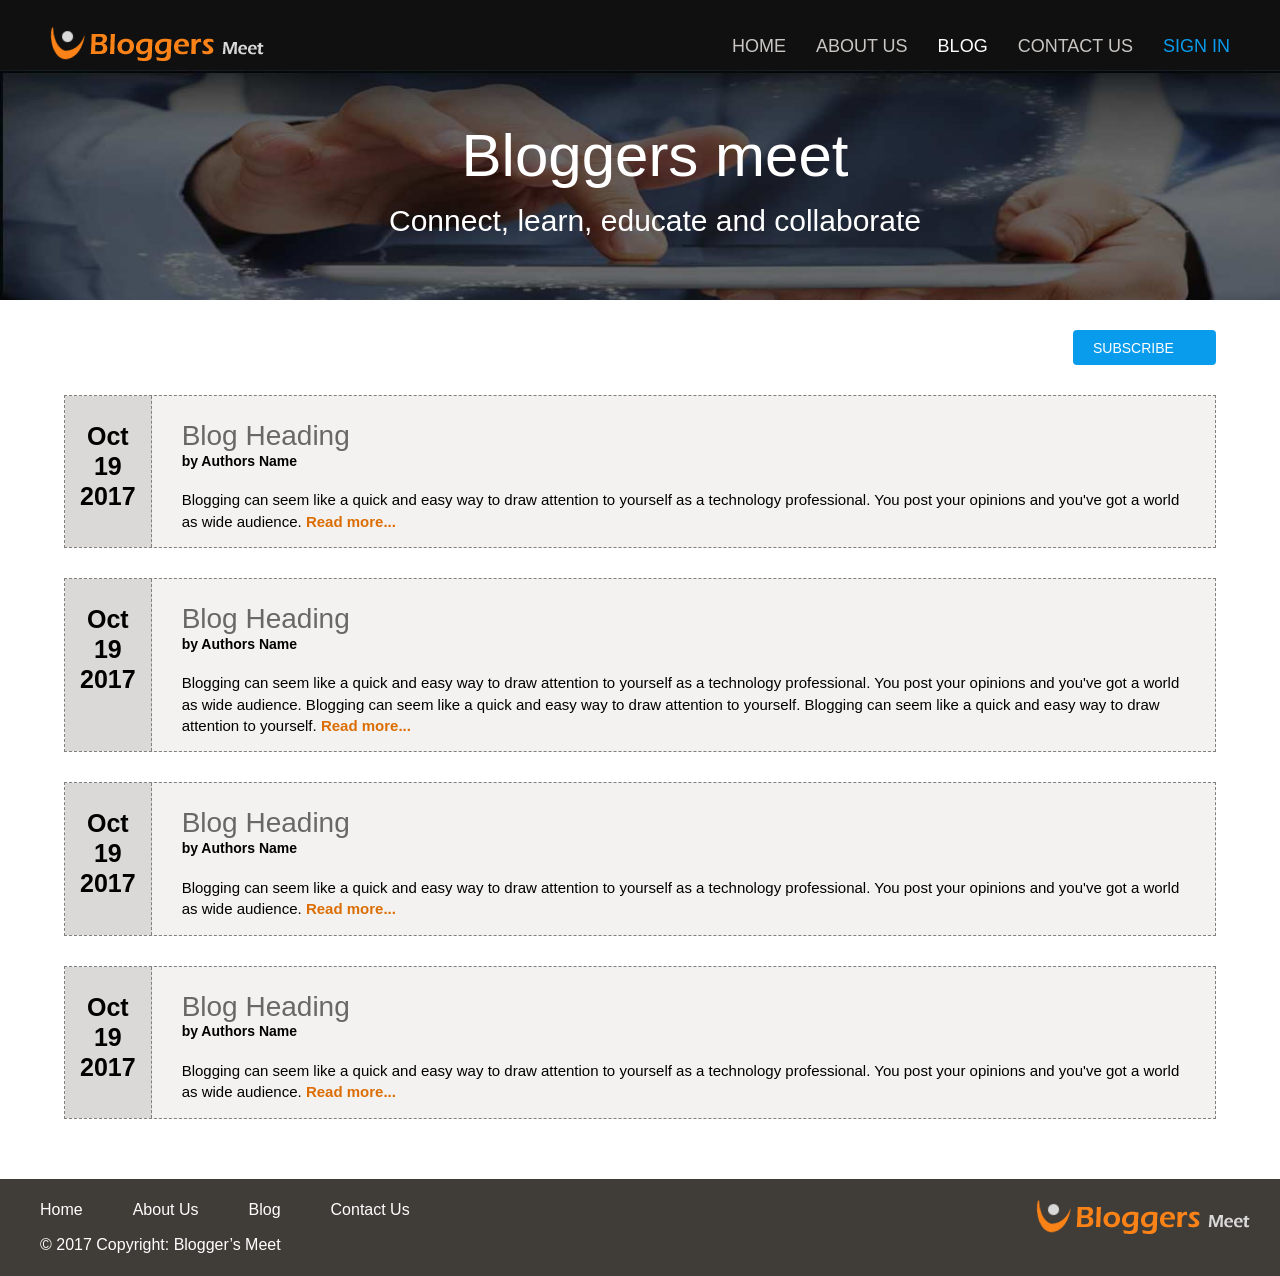
<file: public/testdesign/V5/blog.html>
<!DOCTYPE html>
<html lang="en">
<head>
	<meta charset="utf-8">
	<meta http-equiv="X-UA-Compatible" content="IE=edge">
	<meta name="viewport" content="width=device-width, initial-scale=1">
	<title>Bloggers Meet</title>
	<link href="css/bootstrap.min.css" rel="stylesheet">
	<link href="css/style.css" rel="stylesheet">
	<link href="css/style-responsive.css" rel="stylesheet">
</head>
<body>
	<div class="container-fluid">
		<div class="row banner">
			<div class="col-md-12">
				<div class="banner-txt">
					<p>Bloggers meet<br><span>Connect, learn, educate and collaborate</span></p>
				</div>
			</div>
			<div class="col-md-12">
				<nav class="navbar navbar-default" role="navigation">
					<div class="navbar-header">					 
						<button type="button" class="navbar-toggle" data-toggle="collapse" data-target="#bs-example-navbar-collapse-1">
							 <span class="sr-only">Toggle navigation</span><span class="icon-bar"></span><span class="icon-bar"></span><span class="icon-bar"></span>
						</button> 
						<a class="navbar-brand" href="index.html"><img src="./images/logo.png"></a>
					</div>
					<div class="collapse navbar-collapse" id="bs-example-navbar-collapse-1">
						<ul class="nav navbar-nav">
							<li>
								<a href="index.html">Home</a>
							</li>
							<li>
								<a href="about-us.html">About Us</a>
							</li>
							<li class="active">
								<a href="#">Blog</a>
							</li>
							<li>
								<a href="#">Contact Us</a>
							</li>
							<li class="s-active" id="modal-846899" href="#modal-container-846899" role="button" class="btn" data-toggle="modal">
								<a href="#">Sign in</a>
							</li>
						</ul>
					</div>
				</nav>
			</div>
			<div class="modal fade" id="modal-container-846899" role="dialog" aria-labelledby="myModalLabel" aria-hidden="true">
				<div class="modal-dialog">
					<div class="modal-content">
						<div class="modal-header">
							<button type="button" class="close" data-dismiss="modal" aria-hidden="true">
								×
							</button>
						</div>
						<div class="modal-body">
							<form role="form">
								<div class="form-group">
									<input type="email" class="form-control" id="email" placeholder="Email" />
								</div>
								<div class="form-group">
									<input type="password" class="form-control" id="password" placeholder="Password" />
								</div>
								<div class="modal-links">
									<div class="col-md-6 pull-left modal-links-left">
										<a href="#">forgot password?</a>
										<p><a href="#">Sign Up</a></p>
									</div>
									<div class="col-md-6 pull-right modal-links-right">
										<button type="submit" class="btn btn-default">
											Sign In
										</button>
									</div>
								</div>
							</form>
						</div>
					</div>
				</div>
			</div>
		</div>
		<div class="row">
			<div class="subscribe">
				<div class="col-md-12 my-column">
					<button  id="modal-376027" href="#modal-container-376027" role="button" data-toggle="modal" type="button" class="btn btn-default btn-subscribe">
						Subscribe
					</button>
				</div>
			</div>
		</div>
		<div class="modal fade" id="modal-container-376027" role="dialog" aria-labelledby="myModalLabel" aria-hidden="true">
			<div class="modal-dialog">
				<div class="modal-content">
					<div class="modal-header">
						<button type="button" class="close" data-dismiss="modal" aria-hidden="true">
							×
						</button>
						<h4 class="modal-title" id="myModalLabel">
							Subscribe To Our Newsletter
						</h4>
					</div>
					<div class="modal-body">
						<div class="subscribeBlock">
							<p>Once a week we will send you a summary of the most useful news</p>
							<div class="ErrorPanel hidden"></div>
							<div class="form-group">
								<div class="input-group">
								<spna class="input-group-addon input-sm">
								<span class="glyphicon glyphicon-user "></span>
								</spna>
								<input type="text" placeholder="Your name" id="nameSubscribe" name="nameSubscribe" required="true" class="form-control input-sm">
								</div>
							</div>
							<div class="form-group">
								<div class="input-group">
									<span class="input-group-addon input-sm"><span class="glyphicon glyphicon-envelope"></span></span>
									<input type="email" placeholder="Your email" id="emailSubscribe" name="emailSubscribe" required="true" class="form-control input-sm">
								</div>
							</div>
						</div>
					</div>
					<div class="modal-footer">
						<button type="button" class="btn btn-primary">
							Submit
						</button>
					</div>
				</div>
			</div>
		</div>
		<div class="row">
			<div class="my-container">
				<div class="col-md-12 my-column">
					<div class="blog-box">
						<div class="blog-box-left">
							Oct 19 2017
						</div>
						<div class="blog-box-right">
							<h2>Blog Heading</h2>
							<h5>by Authors Name</h5>
							<p>Blogging can seem like a quick and easy way to draw attention to yourself as a technology professional. You post your opinions and you've got a world as wide audience. <a href="blog-more.html">Read more...</a></p>
						</div>
					</div>
					<div class="blog-box">
						<div class="blog-box-left">
							Oct 19 2017
						</div>
						<div class="blog-box-right">
							<h2>Blog Heading</h2>
							<h5>by Authors Name</h5>
							<p>Blogging can seem like a quick and easy way to draw attention to yourself as a technology professional. You post your opinions and you've got a world as wide audience. Blogging can seem like a quick and easy way to draw attention to yourself. Blogging can seem like a quick and easy way to draw attention to yourself. <a href="blog-more.html">Read more...</a></p>
						</div>
					</div>
					<div class="blog-box">
						<div class="blog-box-left">
							Oct 19 2017
						</div>
						<div class="blog-box-right">
							<h2>Blog Heading</h2>
							<h5>by Authors Name</h5>
							<p>Blogging can seem like a quick and easy way to draw attention to yourself as a technology professional. You post your opinions and you've got a world as wide audience. <a href="blog-more.html">Read more...</a></p>
						</div>
					</div>
					<div class="blog-box">
						<div class="blog-box-left">
							Oct 19 2017
						</div>
						<div class="blog-box-right">
							<h2>Blog Heading</h2>
							<h5>by Authors Name</h5>
							<p>Blogging can seem like a quick and easy way to draw attention to yourself as a technology professional. You post your opinions and you've got a world as wide audience. <a href="blog-more.html">Read more...</a></p>
						</div>
					</div>
				</div>
			</div>
		</div>

		<div class="row">
			<div class="footer">
				<div class="col-md-12">
					<div class="col-md-3 col-xs-12 footer-logo pull-right">
						<img src="./images/logo.png">
					</div>
					<div class="col-md-9 col-xs-12 footer-link pull-left">
						<ul>
							<li><a href="index.html">Home</a></li>
							<li><a href="about-us.html">About Us</a></li>
							<li><a href="blog.html">Blog</a></li>
							<li><a href="#">Contact Us</a></li>
						</ul>
					</div>
				</div>
				<div class="col-md-12 footer-text">
					<p>&copy 2017 Copyright: Blogger’s Meet</p>
				</div>
			</div>
		</div>
	</div>
    <script src="js/jquery.min.js"></script>
    <script src="js/bootstrap.min.js"></script>
    <script src="js/scripts.js"></script>
</body>
</html>
</file>
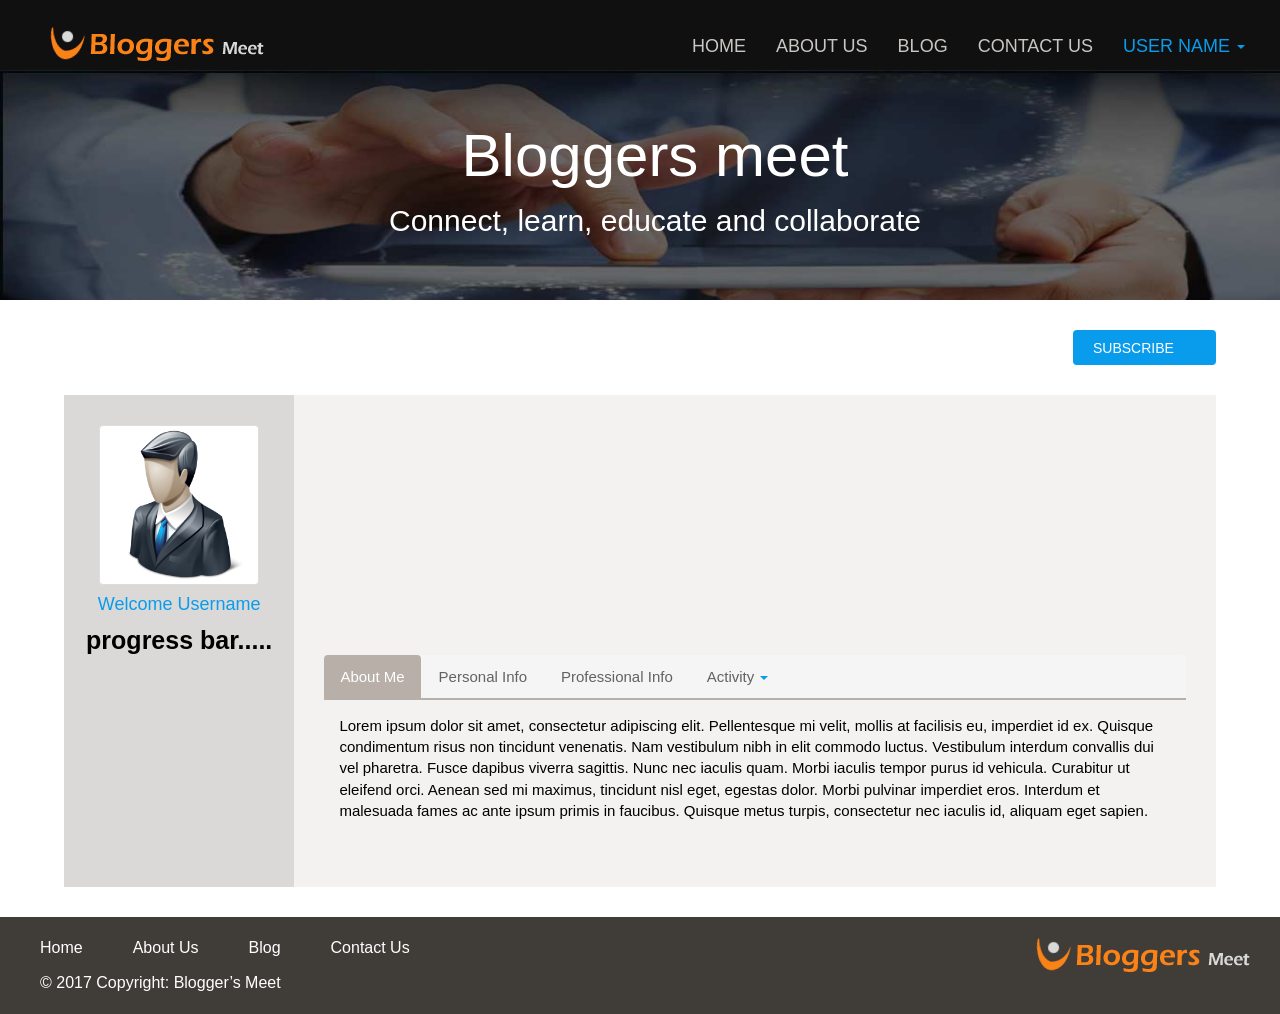
<file: public/testdesign/V5/user.html>
<!DOCTYPE html>
<html lang="en">
<head>
	<meta charset="utf-8">
	<meta http-equiv="X-UA-Compatible" content="IE=edge">
	<meta name="viewport" content="width=device-width, initial-scale=1">
	<title>Bloggers Meet</title>
	<link href="css/bootstrap.min.css" rel="stylesheet">
	<link href="css/style.css" rel="stylesheet">
	<link href="css/style-responsive.css" rel="stylesheet">
</head>
<body>
	<div class="container-fluid">
		<div class="row banner">
			<div class="col-md-12">
				<div class="banner-txt">
					<p>Bloggers meet<br><span>Connect, learn, educate and collaborate</span></p>
				</div>
			</div>
			<div class="col-md-12">
				<nav class="navbar navbar-default" role="navigation">
					<div class="navbar-header">					 
						<button type="button" class="navbar-toggle" data-toggle="collapse" data-target="#bs-example-navbar-collapse-1">
							 <span class="sr-only">Toggle navigation</span><span class="icon-bar"></span><span class="icon-bar"></span><span class="icon-bar"></span>
						</button> 
						<a class="navbar-brand" href="index.html"><img src="./images/logo.png"></a>
					</div>
					<div class="collapse navbar-collapse" id="bs-example-navbar-collapse-1">
						<ul class="nav navbar-nav">
							<li>
								<a href="index.html">Home</a>
							</li>
							<li>
								<a href="about-us.html">About Us</a>
							</li>
							<li>
								<a href="blog.html">Blog</a>
							</li>
							<li>
								<a href="#">Contact Us</a>
							</li>
							<li class="s-active">
								<a href="#">User Name</a>
								<div class="btn-group userdropdown">
									<button data-toggle="dropdown" class="dropdown-toggle caret-btn">
										<span class="caret"></span>
									</button> 
									<ul class="dropdown-menu">
										<li>
										<a href="#">My Profile</a>
										</li>
										<li>
										<a href="#">Change Password</a>
										</li>
										<li>
										<a href="#">Logout</a>
										</li>
									</ul>
								</div>
							</li>
						</ul>
					</div>
				</nav>
			</div>
		</div>
		<div class="row">
			<div class="subscribe">
				<div class="col-md-12 my-column">
					<button  id="modal-376027" href="#modal-container-376027" role="button" data-toggle="modal" type="button" class="btn btn-default btn-subscribe">
						Subscribe
					</button>
				</div>
			</div>
		</div>
		<div class="modal fade" id="modal-container-376027" role="dialog" aria-labelledby="myModalLabel" aria-hidden="true">
			<div class="modal-dialog">
				<div class="modal-content">
					<div class="modal-header">
						<button type="button" class="close" data-dismiss="modal" aria-hidden="true">
							×
						</button>
						<h4 class="modal-title" id="myModalLabel">
							Subscribe To Our Newsletter
						</h4>
					</div>
					<div class="modal-body">
						<div class="subscribeBlock">
							<p>Once a week we will send you a summary of the most useful news</p>
							<div class="ErrorPanel hidden"></div>
							<div class="form-group">
								<div class="input-group">
								<spna class="input-group-addon input-sm">
								<span class="glyphicon glyphicon-user "></span>
								</spna>
								<input type="text" placeholder="Your name" id="nameSubscribe" name="nameSubscribe" required="true" class="form-control input-sm">
								</div>
							</div>
							<div class="form-group">
								<div class="input-group">
									<span class="input-group-addon input-sm"><span class="glyphicon glyphicon-envelope"></span></span>
									<input type="email" placeholder="Your email" id="emailSubscribe" name="emailSubscribe" required="true" class="form-control input-sm">
								</div>
							</div>
						</div>
					</div>
					<div class="modal-footer">
						<button type="button" class="btn btn-primary">
							Submit
						</button>
					</div>
				</div>
			</div>
		</div>
		<div class="row">
			<div class="my-container">
				<div class="col-md-12 my-column">
					<div class="user-box">
						<div class="user-box-left">
							<div class="user-pic-container">
								<div class="user-pic">
									<img alt="Bootstrap Image Preview" src="./images/user.png" class="img-thumbnail" />
								</div>
							</div>
							<div class="user-welcome">
								<h4>Welcome Username</h4>
							</div>
							<div class="user-progress">
								progress bar.....
							</div>
						</div>
						<div class="user-box-right">
							<!-- <div class="tabbable" id="tabs-95093">
								<ul class="nav nav-tabs">
									<li class="active">
										<a href="#panel-791295" data-toggle="tab">About Me</a>
									</li>
									<li>
										<a href="#panel-197892" data-toggle="tab">Personal Info</a>
									</li>
									<li>
										<a href="#panel-883997" data-toggle="tab">Professional Info</a>
									</li>
									<li>
										<a href="#panel-538591" data-toggle="tab">Blogs</a>
									</li>
									<li>
										<a href="#panel-276012" data-toggle="tab">Comments</a>
									</li>
								</ul>
								<div class="tab-content">
									<div class="tab-pane active" id="panel-791295">
										<p>
										I'm in Section 1.
										</p>
									</div>
									<div class="tab-pane" id="panel-197892">
										<p>
										I'm in Section 2.
										</p>
									</div>
									<div class="tab-pane" id="panel-883997">
										<p>
										I'm in Section 3.
										</p>
									</div>
									<div class="tab-pane" id="panel-538591">
										<p>
										I'm in Section 4.
										</p>
									</div>
									<div class="tab-pane" id="panel-276012">
										<p>
										I'm in Section 5.
										</p>
									</div>
								</div>
							</div> -->
							<div class="panel with-nav-tabs panel-default">
				                <div class="panel-heading">
			                        <ul class="nav nav-tabs">
			                            <li class="active"><a href="#tab1default" data-toggle="tab">About Me</a></li>
			                            <li><a href="#tab2default" data-toggle="tab">Personal Info</a></li>
			                            <li><a href="#tab3default" data-toggle="tab">Professional Info</a></li>
			                            <li class="dropdown">
			                                <a href="#" data-toggle="dropdown">Activity <span class="caret"></span></a>
			                                <ul class="dropdown-menu" role="menu">
			                                    <li><a href="#tab4default" data-toggle="tab">Blogs</a></li>
			                                    <li><a href="#tab5default" data-toggle="tab">Comments</a></li>
			                                </ul>
			                            </li>
			                        </ul>
				                </div>
				                <div class="panel-body">
				                    <div class="tab-content">
				                        <div class="tab-pane fade in active" id="tab1default">Lorem ipsum dolor sit amet, consectetur adipiscing elit. Pellentesque mi velit, mollis at facilisis eu, imperdiet id ex. Quisque condimentum risus non tincidunt venenatis. Nam vestibulum nibh in elit commodo luctus. Vestibulum interdum convallis dui vel pharetra. Fusce dapibus viverra sagittis. Nunc nec iaculis quam. Morbi iaculis tempor purus id vehicula. Curabitur ut eleifend orci. Aenean sed mi maximus, tincidunt nisl eget, egestas dolor. Morbi pulvinar imperdiet eros. Interdum et malesuada fames ac ante ipsum primis in faucibus. Quisque metus turpis, consectetur nec iaculis id, aliquam eget sapien.</div>
				                        <div class="tab-pane fade" id="tab2default">Personal Info</div>
				                        <div class="tab-pane fade" id="tab3default">Professional Info</div>
				                        <div class="tab-pane fade" id="tab4default">Blogs</div>
				                        <div class="tab-pane fade" id="tab5default">Comments</div>
				                    </div>
				                </div>
            				</div>
						</div>
					</div>
				</div>
			</div>
		</div>

		<div class="row">
			<div class="footer">
				<div class="col-md-12">
					<div class="col-md-3 col-xs-12 footer-logo pull-right">
						<img src="./images/logo.png">
					</div>
					<div class="col-md-9 col-xs-12 footer-link pull-left">
						<ul>
							<li><a href="index.html">Home</a></li>
							<li><a href="about-us.html">About Us</a></li>
							<li><a href="blog.html">Blog</a></li>
							<li><a href="#">Contact Us</a></li>
						</ul>
					</div>
				</div>
				<div class="col-md-12 footer-text">
					<p>&copy 2017 Copyright: Blogger’s Meet</p>
				</div>
			</div>
		</div>
	</div>
    <script src="js/jquery.min.js"></script>
    <script src="js/bootstrap.min.js"></script>
    <script src="js/scripts.js"></script>
</body>
</html>
</file>
<file: public/testdesign/V3/css/style.css>
body {
    font-family: 'Trebuchet MS', Arial, Helvetica, sans-serif;
    font-size: 16px;
    color: #000000;
    font-variant: normal;
}

.banner {
    min-height: 400px;
    background-color: #313843;
    background: url("../images/banner.jpg") no-repeat center top;
}

.navbar {
    margin-top: 15px;
    border: 0;
    background-color: transparent;
    background-image: url("../images/nav-bg.png");
    background-position: center bottom;
    background-repeat: no-repeat;
}

.navbar-brand {
    margin: 0 0 0 20px;
}

.nav.navbar-nav {
    text-transform: uppercase;
    font-size: 18px;
    float: right;
    margin: 0 20px 0 0;
}

.navbar-nav>li>a {
    color: #b8b8ba;
    padding: 35px 15px 0 15px;
    line-height: 0;
}

.navbar-default .navbar-nav>li>a:hover {
    color: #ffffff;
}

.navbar-default .navbar-nav>.active>a,
.navbar-default .navbar-nav>.active>a:focus,
.navbar-default .navbar-nav>.active>a:hover {
    color: #ffffff;
    background-color: transparent;
}

.navbar-default .navbar-nav>.s-active>a,
.navbar-default .navbar-nav>.s-active>a:focus,
.navbar-default .navbar-nav>.s-active>a:hover {
    color: #099cec;
    background-color: transparent;
}

.navbar-default .navbar-collapse {
    border: 0;
}

.subscribe {
    width: 90%;
    margin: auto;
    padding: 20px 0 0 0;
    text-align: right;
}

.btn-subscribe {
    text-align: left;
    padding-left: 20px;
    color: #ffffff;
    font-size: 15px;
    text-transform: uppercase;
    width: 143px;
    height: 35px;
    /* background-image: url("../images/subscribe-bg.jpg"); */
    background-position: top center;
    background-repeat: no-repeat;
    border: 0px;
}


/* .btn-subscribe:hover {
    color: #7b3d06;
    border: 0px;
} */

.btn-subscribe:focus {
    /* background-image: url("../images/subscribe-bg.jpg"); */
    background-position: top center;
    background-repeat: no-repeat;
    border: 0;
}

.my-container {
    width: 90%;
    margin: auto;
    padding: 0;
    height: auto;
    overflow: hidden;
}

.my-column {
    padding: 0px;
}

.blogCategory-heading h1 {
    font-family: "Century Gothic", CenturyGothic, AppleGothic, sans-serif;
    font-size: 50px;
    font-style: normal;
    font-variant: normal;
    font-weight: 500;
    color: #807e7e;
}

.blogCategory-heading {
    text-align: center;
    width: 75%;
    margin: auto;
    padding-bottom: 20px;
}

.blogCategory-heading h1 {
    margin-bottom: 20px;
}

.blogCategory-box {
    text-align: center;
    padding: 15px 30px 15px 30px;
}

.blogCategory-box p {
    text-align: left;
}

.blogCategory-box h2 {
    color: #474747;
    font-size: 24px;
    text-transform: uppercase;
}

.blogCategory-box a {
    color: #099cec;
    font-size: 16px;
    font-weight: bold;
    margin: 0;
    padding: 0;
}


/*Footer*/

.footer {
    height: auto;
    overflow: hidden;
    background-color: #403c37;
    padding: 20px 0 10px 0;
}

.footer-logo {
    height: auto;
    overflow: hidden;
    text-align: center;
}

.footer-link {
    height: auto;
    overflow: hidden;
    text-align: center;
}

.footer ul {
    list-style-type: none;
    margin: 0;
    padding: 0;
    overflow: hidden;
}

.footer ul li {
    float: left;
}

.footer li a {
    display: block;
    text-align: center;
    text-decoration: none;
    padding: 0 20px;
    color: #fff;
}

.footer-text {
    text-align: center;
    color: #fff;
}
</file>
<file: public/css/style.css>
body {
    /* font-family: Arial, Helvetica, sans-serif; */
    /* font-size: 16px; */
    color: #000000;
    font-variant: normal;
}

h2 {
    color: #696768;
}

.btn {
    border: 0;
    border-radius: 0;
    background-color: #099cec;
    color: #fff;
    border-radius: 4px !important;
}

.btn:hover {
    background-color: #099cec;
    color: #fff;
}

.banner {
    background-color: #101010;
    background-image: url("../images/geeks.jpg");
    background-repeat: no-repeat;
    /* background-size: 100% 100%; */
    background-position: center 70px;
}

.banner-txt {
    position: absolute;
    margin: 12% 0 0 20%;
    width: 60%;
    height: auto;
    overflow: hidden;
    font-size: 60px;
    color: #fff;
    text-align: center;
}

.banner-txt span {
    font-size: 30px;
}

.navbar {
    /* margin: 10px 0 5px 0; */
    background-color: transparent;
    border: 0;
}

.navbar-brand {
    margin: 0 0 0 20px;
}

.nav.navbar-nav {
    text-transform: uppercase;
    font-size: 18px;
    float: right;
    margin: 0 20px 0 0;
}

.navbar-default .navbar-nav>li>a {
    color: #cac6c3;
    padding: 35px 15px 0 15px;
    line-height: 0;
}

.navbar-default .navbar-nav>li>a:hover {
    color: #ffffff;
}

.navbar-default .navbar-nav>.active>a,
.navbar-default .navbar-nav>.active>a:focus,
.navbar-default .navbar-nav>.active>a:hover {
    color: #ffffff;
    background-color: transparent;
}

.navbar-default .navbar-nav>.s-active>a,
.navbar-default .navbar-nav>.s-active>a:focus,
.navbar-default .navbar-nav>.s-active>a:hover {
    color: #099cec;
    background-color: transparent;
}

.navbar-default .navbar-collapse {
    border: 0;
}

.userdropdown {
    margin-top: -12px;
    float: right;
}

.caret-btn {
    background-color: transparent;
    margin: 0;
    padding: 0;
    border: 0;
}

.caret {
    color: #099cec;
}

.username {
    background-color: transparent;
    border: 0;
    color: #099cec;
    text-transform: uppercase;
}

.userdropdown ul {
    background-color: transparent;
    border: 0;
    border-radius: 0;
    box-shadow: none;
    margin: 0;
    padding: 0;
    left: -110px;
}

.userdropdown li a {
    color: #fff;
    padding: 6px 0;
}

.userdropdown li a:hover {
    background-color: transparent;
    color: #099cec;
}

.modal-header {
    border: 0;
    /* background-image: url("../images/modal-bg.png"); */
    background-position: top left;
    background-repeat: repeat-x;
}

.modal-content {
    background-color: #dcdbdb;
    border-radius: 0;
}

.modal-body input {
    border-radius: 0;
}

.modal-title {
    color: #099cec;
    text-align: center;
    font-size: 25px;
    padding: 10px 0 0 0;
}

.modal-links {
    height: auto;
    overflow: hidden;
}

.modal-links-left {
    font-size: 15px;
    padding: 0;
}

.modal-links-left a {
    color: #000;
}

.modal-links-left p a {
    color: #099cec;
    font-weight: bold;
    text-decoration: underline;
}

.modal-links-left p a:hover {
    color: #099cec;
}

.modal-links-right {
    padding: 0;
    text-align: right;
}

.modal-footer {
    text-align: center;
    border-top: 0;
    padding: 0 0 25px 0;
}

.subscribeclass {
    width: 90%;
    margin: auto;
    color: #fff;
    padding: 7px 0;
    height: auto;
    overflow: hidden;
    text-align: right;
}

.btn-subscribe {
    padding-left: 20px;
    color: #ffffff;
    font-size: 14px;
    text-transform: uppercase;
    width: 143px;
    height: 35px;
    /* background-image: url(../images/subscribe-bg.jpg); */
    /* background-position: top center; */
    /* background-repeat: no-repeat; */
    border: 0px;
    border-radius: 4px;
}


/* .btn-subscribe:hover {
    color: #7b3d06;
    border: 0px;
} */

.btn-subscribe:focus {
    /* background-image: url("../images/subscribe-bg.jpg"); */
    background-position: top center;
    background-repeat: no-repeat;
    border: 0;
}

.box {
    width: 400px;
    background: #f0e68c;
    border: 1px solid #a29415;
    position: absolute;
    right: 0;
}

.my-container {
    width: 70%;
    margin: auto;
    padding: 0;
    height: auto;
    overflow: hidden;
}


/* .my-column{
	padding: 0px;
} */

.blogCategory-heading h1 {
    /*font-family: "Century Gothic", CenturyGothic, AppleGothic, sans-serif;
	font-size: 50px;*/
    font-style: normal;
    font-variant: normal;
    font-weight: 500;
    color: #807e7e;
    margin-bottom: 20px;
}

.blogCategory-heading {
    text-align: center;
    width: 75%;
    margin: auto;
    padding-bottom: 20px;
}


/* .blogCategory-box{
	text-align: center;
	padding: 15px 30px 15px 30px;
} */

.blogCategory-box p {
    text-align: left;
}

.blogCategory-box h2 {
    color: #474747;
    font-size: 24px;
    text-transform: uppercase;
}

.blogCategory-box a {
    color: #099cec;
    font-size: 16px;
    font-weight: bold;
    margin: 0;
    padding: 0;
}


/*Footer*/

.footer {
    height: auto;
    overflow: hidden;
    background-color: #403c37;
    padding: 20px 0 10px 0;
    font-size: 16px;
    margin: 30px 0 0 0;
}

.footer-link {
    height: auto;
    overflow: hidden;
    text-align: center;
    margin: 0;
    padding: 0;
}

.footer-link ul {
    list-style-type: none;
    margin: 0;
    padding: 0;
    overflow: hidden;
}

.footer-link ul li {
    float: left;
}

.footer-link li a {
    display: block;
    text-align: center;
    text-decoration: none;
    padding: 0 25px;
    color: #fff;
}

.footer-link li a:hover {
    color: #099cec;
}

.footer-text {
    height: auto;
    overflow: hidden;
    text-align: left;
    color: #fff;
    padding-left: 40px;
}

.footer-logo {
    height: auto;
    overflow: hidden;
    text-align: right;
}


/*FOOTER ENDS*/

.blog-box {
    width: 100%;
    height: auto;
    overflow: hidden;
    margin: 0 0 30px 0;
    background-color: #f3f2f0;
    border: 1px dashed #81807e;
    display: table;
}

.blog-box-left {
    width: 6%;
    background-color: #dad9d7;
    border-right: 1px dashed #81807e;
    padding: 15px;
    text-align: center;
    font-size: 25px;
    font-weight: bold;
    line-height: 30px;
    display: table-cell;
}

.blog-box-right {
    width: 94%;
    padding: 5px 30px;
    text-align: left;
    display: table-cell;
    font-size: 15px;
}

.blog-box-right h2 {
    font-size: 28px;
    margin-bottom: 2px;
}

.blog-box-right h5 {
    color: #000;
    font-weight: bold;
    margin-top: 2px;
}

.blog-box-right p {
    margin-top: 20px;
}

.blog-box-right a {
    color: #dc6d04;
    font-weight: bold;
}

.user-box {
    width: 100%;
    height: auto;
    overflow: hidden;
    margin: 0;
    background-color: #f3f2f0;
    display: table;
}

.user-box-left {
    width: 20%;
    background-color: #dad9d7;
    padding: 30px 15px;
    text-align: center;
    font-size: 25px;
    font-weight: bold;
    line-height: 30px;
    display: table-cell;
}

.user-pic-container {
    width: 100%;
    text-align: center;
    float: left;
}

.user-pic {
    margin: auto;
    height: auto;
    overflow: hidden;
    width: 80%;
}

.user-welcome {
    width: 100%;
    text-align: center;
    float: left;
    color: #099cec;
}

.user-progress {
    width: 100%;
    text-align: center;
    float: left;
}

.user-box-right {
    width: 80%;
    padding: 30px;
    text-align: left;
    display: table-cell;
    font-size: 15px;
}

.blog-more-header {
    background-color: #000;
    border-bottom: 3px solid #000;
}


/* .blog-panel{
	width: 70%;
	height: auto;
	overflow: hidden;
	float: left;
	padding: 0 20px 0 0;
} */

.blog-panel h5 {
    font-size: 12px;
    font-weight: bold;
    color: #ff6000;
}


/* .blog-link{
	width: 30%;
	height: auto;
	overflow: hidden;
} */

.blog-link-box {
    float: right;
    width: 80%;
    background-color: #f3f2f0;
    border: 1px solid #dad9d7;
    margin: 20px 0 0 0;
}

.blog-link-box table {
    margin: 0;
}

.blog-link-box th {
    background-color: #dad9d7;
    color: #686765;
}

.blog-link-box td {
    padding: 15px;
}

.blog-link-box a {
    color: #686765;
    text-decoration: none;
}

.blog-link-box a:hover {
    color: #e16c05;
}
</file>
<file: public/testdesign/V5_1/css/style.css>
body {
    font-family: Arial, Helvetica, sans-serif;
    font-size: 16px;
    color: #000000;
    font-variant: normal;
}

.btn {
    border: 0;
    border-radius: 0;
    background-color: #099cec;
    color: #fff;
}

.btn:hover {
    background-color: #099cec;
    color: #fff;
}

.banner {
    background-color: #313843;
    background: url("../images/banner.jpg") no-repeat center top;
    background-size: 100% 100%;
}

.banner-txt {
    position: absolute;
    margin: 12% 0 0 20%;
    width: 60%;
    height: auto;
    overflow: hidden;
    font-size: 60px;
    color: #fff;
    text-align: center;
}

.banner-txt span {
    font-size: 30px;
}

.navbar {
    margin-top: 15px;
    border: 0;
    background-color: transparent;
    background-image: url("../images/nav-bg.png");
    background-position: center bottom;
    background-repeat: no-repeat;
}

.navbar-brand {
    margin: 0 0 0 20px;
}

.nav.navbar-nav {
    text-transform: uppercase;
    font-size: 18px;
    float: right;
    margin: 0 20px 0 0;
}

.navbar-nav>li>a {
    color: #b8b8ba;
    padding: 35px 15px 0 15px;
    line-height: 0;
}

.navbar-default .navbar-nav>li>a:hover {
    color: #ffffff;
}

.navbar-default .navbar-nav>.active>a,
.navbar-default .navbar-nav>.active>a:focus,
.navbar-default .navbar-nav>.active>a:hover {
    color: #ffffff;
    background-color: transparent;
}

.navbar-default .navbar-nav>.s-active>a,
.navbar-default .navbar-nav>.s-active>a:focus,
.navbar-default .navbar-nav>.s-active>a:hover {
    color: #099cec;
    background-color: transparent;
}

.navbar-default .navbar-collapse {
    border: 0;
}

.modal-header {
    border: 0;
    background-image: url("../images/modal-bg.png");
    background-position: top left;
    background-repeat: repeat-x;
}

.modal-content {
    background-color: #dcdbdb;
    border-radius: 0;
}

.modal-body input {
    border-radius: 0;
}

.modal-title {
    color: #099cec;
    text-align: center;
    font-size: 25px;
    padding: 10px 0 0 0;
}

.modal-links {
    height: auto;
    overflow: hidden;
}

.modal-links-left {
    font-size: 15px;
    padding: 0;
}

.modal-links-left a {
    color: #000;
}

.modal-links-left p a {
    color: #099cec;
    font-weight: bold;
    text-decoration: underline;
}

.modal-links-left p a:hover {
    color: #099cec;
}

.modal-links-right {
    padding: 0;
    text-align: right;
}

.modal-footer {
    text-align: center;
    border-top: 0;
    padding: 0 0 25px 0;
}

.subscribe {
    width: 100%;
    margin: auto;
    ;
    color: #fff;
    padding: 20px 20px 0 0;
    text-align: right;
}

.btn-subscribe {
    text-align: left;
    padding-left: 20px;
    color: #ffffff;
    font-size: 14px;
    text-transform: uppercase;
    width: 143px;
    height: 35px;
    /* background-image: url("../images/subscribe-bg.jpg"); */
    background-position: top center;
    background-repeat: no-repeat;
    border: 0px;
}

.btn-subscribe:hover {
    color: #7b3d06;
    border: 0px;
}

.btn-subscribe:focus {
    /* background-image: url("../images/subscribe-bg.jpg"); */
    background-position: top center;
    background-repeat: no-repeat;
    border: 0;
}

.box {
    width: 400px;
    background: #f0e68c;
    border: 1px solid #a29415;
    position: absolute;
    right: 0;
}

.my-container {
    width: 90%;
    margin: auto;
    padding: 0;
    height: auto;
    overflow: hidden;
}

.my-column {
    padding: 0px;
}

.blogCategory-heading h1 {
    /*font-family: "Century Gothic", CenturyGothic, AppleGothic, sans-serif;
	font-size: 50px;*/
    font-style: normal;
    font-variant: normal;
    font-weight: 500;
    color: #807e7e;
    margin-bottom: 20px;
}

.blogCategory-heading {
    text-align: center;
    width: 75%;
    margin: auto;
    padding-bottom: 20px;
}

.blogCategory-box {
    text-align: center;
    padding: 15px 30px 15px 30px;
}

.blogCategory-box p {
    text-align: left;
}

.blogCategory-box h2 {
    color: #474747;
    font-size: 24px;
    text-transform: uppercase;
}

.blogCategory-box a {
    color: #099cec;
    font-size: 16px;
    font-weight: bold;
    margin: 0;
    padding: 0;
}


/*Footer*/

.footer {
    height: auto;
    overflow: hidden;
    background-color: #403c37;
    padding: 20px 0 10px 0;
    font-size: 16px;
}

.footer-link {
    height: auto;
    overflow: hidden;
    text-align: center;
    margin: 0;
    padding: 0;
}

.footer-link ul {
    list-style-type: none;
    margin: 0;
    padding: 0;
    overflow: hidden;
}

.footer-link ul li {
    float: left;
}

.footer-link li a {
    display: block;
    text-align: center;
    text-decoration: none;
    padding: 0 25px;
    color: #fff;
}

.footer-link li a:hover {
    color: #099cec;
}

.footer-text {
    height: auto;
    overflow: hidden;
    text-align: left;
    color: #fff;
    padding-left: 40px;
}

.footer-logo {
    height: auto;
    overflow: hidden;
    text-align: right;
}
</file>
<file: public/testdesign/V5/css/style.css>
body {
    font-family: Arial, Helvetica, sans-serif;
    font-size: 16px;
    color: #000000;
    font-variant: normal;
}

h2 {
    color: #696768;
}

.btn {
    border: 0;
    border-radius: 0;
    background-color: #099cec;
    color: #fff;
    border-radius: 4px !important;
}

.btn:hover {
    background-color: #099cec;
    color: #fff;
}

.banner {
    background-color: #101010;
    background-image: url("../images/banner.jpg");
    background-repeat: no-repeat;
    background-size: 100% 100%;
    background-position: center 70px;
}

.banner-txt {
    position: absolute;
    margin: 12% 0 0 20%;
    width: 60%;
    height: auto;
    overflow: hidden;
    font-size: 60px;
    color: #fff;
    text-align: center;
}

.banner-txt span {
    font-size: 30px;
}

.navbar {
    margin: 10px 0 5px 0;
    background-color: transparent;
    border: 0;
}

.navbar-brand {
    margin: 0 0 0 20px;
}

.nav.navbar-nav {
    text-transform: uppercase;
    font-size: 18px;
    float: right;
    margin: 0 20px 0 0;
}

.navbar-default .navbar-nav>li>a {
    color: #cac6c3;
    padding: 35px 15px 0 15px;
    line-height: 0;
}

.navbar-default .navbar-nav>li>a:hover {
    color: #ffffff;
}

.navbar-default .navbar-nav>.active>a,
.navbar-default .navbar-nav>.active>a:focus,
.navbar-default .navbar-nav>.active>a:hover {
    color: #ffffff;
    background-color: transparent;
}

.navbar-default .navbar-nav>.s-active>a,
.navbar-default .navbar-nav>.s-active>a:focus,
.navbar-default .navbar-nav>.s-active>a:hover {
    color: #099cec;
    background-color: transparent;
}

.navbar-default .navbar-collapse {
    border: 0;
}

.userdropdown {
    margin-top: -12px;
    float: right;
}

.caret-btn {
    background-color: transparent;
    margin: 0;
    padding: 0;
    border: 0;
}

.caret {
    color: #099cec;
}

.username {
    background-color: transparent;
    border: 0;
    color: #099cec;
    text-transform: uppercase;
}

.userdropdown ul {
    background-color: transparent;
    border: 0;
    border-radius: 0;
    box-shadow: none;
    margin: 0;
    padding: 0;
    left: -110px;
}

.userdropdown li a {
    color: #fff;
    padding: 6px 0;
}

.userdropdown li a:hover {
    background-color: transparent;
    color: #099cec;
}

.modal-header {
    border: 0;
    background-image: url("../images/modal-bg.png");
    background-position: top left;
    background-repeat: repeat-x;
}

.modal-content {
    background-color: #dcdbdb;
    border-radius: 0;
}

.modal-body input {
    border-radius: 0;
}

.modal-title {
    color: #099cec;
    text-align: center;
    font-size: 25px;
    padding: 10px 0 0 0;
}

.modal-links {
    height: auto;
    overflow: hidden;
}

.modal-links-left {
    font-size: 15px;
    padding: 0;
}

.modal-links-left a {
    color: #000;
}

.modal-links-left p a {
    color: #099cec;
    font-weight: bold;
    text-decoration: underline;
}

.modal-links-left p a:hover {
    color: #099cec;
}

.modal-links-right {
    padding: 0;
    text-align: right;
}

.modal-footer {
    text-align: center;
    border-top: 0;
    padding: 0 0 25px 0;
}

.subscribe {
    width: 90%;
    margin: auto;
    color: #fff;
    padding: 30px 0;
    height: auto;
    overflow: hidden;
    text-align: right;
}

.btn-subscribe {
    text-align: left;
    padding-left: 20px;
    color: #ffffff;
    font-size: 14px;
    text-transform: uppercase;
    width: 143px;
    height: 35px;
    /* background-image: url("../images/subscribe-bg.jpg"); */
    background-position: top center;
    background-repeat: no-repeat;
    border: 0px;
}


/* .btn-subscribe:hover {
    color: #7b3d06;
    border: 0px;
} */

.btn-subscribe:focus {
    /* background-image: url("../images/subscribe-bg.jpg"); */
    background-position: top center;
    background-repeat: no-repeat;
    border: 0;
}

.box {
    width: 400px;
    background: #f0e68c;
    border: 1px solid #a29415;
    position: absolute;
    right: 0;
}

.my-container {
    width: 90%;
    margin: auto;
    padding: 0;
    height: auto;
    overflow: hidden;
}

.my-column {
    padding: 0px;
}

.blogCategory-heading h1 {
    /*font-family: "Century Gothic", CenturyGothic, AppleGothic, sans-serif;
	font-size: 50px;*/
    font-style: normal;
    font-variant: normal;
    font-weight: 500;
    color: #807e7e;
    margin-bottom: 20px;
}

.blogCategory-heading {
    text-align: center;
    width: 75%;
    margin: auto;
    padding-bottom: 20px;
}

.blogCategory-box {
    text-align: center;
    padding: 15px 30px 15px 30px;
}

.blogCategory-box p {
    text-align: left;
}

.blogCategory-box h2 {
    color: #474747;
    font-size: 24px;
    text-transform: uppercase;
}

.blogCategory-box a {
    color: #099cec;
    font-size: 16px;
    font-weight: bold;
    margin: 0;
    padding: 0;
}


/*Footer*/

.footer {
    height: auto;
    overflow: hidden;
    background-color: #403c37;
    padding: 20px 0 10px 0;
    font-size: 16px;
    margin: 30px 0 0 0;
}

.footer-link {
    height: auto;
    overflow: hidden;
    text-align: center;
    margin: 0;
    padding: 0;
}

.footer-link ul {
    list-style-type: none;
    margin: 0;
    padding: 0;
    overflow: hidden;
}

.footer-link ul li {
    float: left;
}

.footer-link li a {
    display: block;
    text-align: center;
    text-decoration: none;
    padding: 0 25px;
    color: #fff;
}

.footer-link li a:hover {
    color: #099cec;
}

.footer-text {
    height: auto;
    overflow: hidden;
    text-align: left;
    color: #fff;
    padding-left: 40px;
}

.footer-logo {
    height: auto;
    overflow: hidden;
    text-align: right;
}


/*FOOTER ENDS*/

.blog-box {
    width: 100%;
    height: auto;
    overflow: hidden;
    margin: 0 0 30px 0;
    background-color: #f3f2f0;
    border: 1px dashed #81807e;
    display: table;
}

.blog-box-left {
    width: 6%;
    background-color: #dad9d7;
    border-right: 1px dashed #81807e;
    padding: 15px;
    text-align: center;
    font-size: 25px;
    font-weight: bold;
    line-height: 30px;
    display: table-cell;
}

.blog-box-right {
    width: 94%;
    padding: 5px 30px;
    text-align: left;
    display: table-cell;
    font-size: 15px;
}

.blog-box-right h2 {
    font-size: 28px;
    margin-bottom: 2px;
}

.blog-box-right h5 {
    color: #000;
    font-weight: bold;
    margin-top: 2px;
}

.blog-box-right p {
    margin-top: 20px;
}

.blog-box-right a {
    color: #dc6d04;
    font-weight: bold;
}

.user-box {
    width: 100%;
    height: auto;
    overflow: hidden;
    margin: 0;
    background-color: #f3f2f0;
    display: table;
}

.user-box-left {
    width: 20%;
    background-color: #dad9d7;
    padding: 30px 15px;
    text-align: center;
    font-size: 25px;
    font-weight: bold;
    line-height: 30px;
    display: table-cell;
}

.user-pic-container {
    width: 100%;
    text-align: center;
    float: left;
}

.user-pic {
    margin: auto;
    height: auto;
    overflow: hidden;
    width: 80%;
}

.user-welcome {
    width: 100%;
    text-align: center;
    float: left;
    color: #099cec;
}

.user-progress {
    width: 100%;
    text-align: center;
    float: left;
}

.user-box-right {
    width: 80%;
    padding: 30px;
    text-align: left;
    display: table-cell;
    font-size: 15px;
}

.blog-more-header {
    background-color: #000;
    border-bottom: 3px solid #000;
}

.blog-panel {
    width: 70%;
    height: auto;
    overflow: hidden;
    float: left;
    padding: 0 20px 0 0;
}

.blog-panel h5 {
    font-size: 12px;
    font-weight: bold;
    color: #ff6000;
}

.blog-link {
    width: 30%;
    height: auto;
    overflow: hidden;
}

.blog-link-box {
    float: right;
    width: 80%;
    background-color: #f3f2f0;
    border: 1px solid #dad9d7;
    margin: 20px 0 0 0;
}

.blog-link-box table {
    margin: 0;
}

.blog-link-box th {
    background-color: #dad9d7;
    color: #686765;
}

.blog-link-box td {
    padding: 15px;
}

.blog-link-box a {
    color: #686765;
    text-decoration: none;
}

.blog-link-box a:hover {
    color: #e16c05;
}
</file>
<file: public/css/style-responsive.css>
/*==================================================
=            Bootstrap 3 Media Queries             =
==================================================*/


/*==========  Mobile First Method  ==========*/


/* Custom, iPhone Retina */

@media only screen and (max-width: 480px) and (min-width: 320px) {
    .banner {
        min-height: 200px !important;
    }
    .nav.navbar-nav {
        font-size: 14px;
    }
    .navbar-default .navbar-nav>li>a {
        padding: 25px 15px 0 15px;
    }
    .navbar-collapse {
        background-color: #1e2534;
        padding: 0 0 15px 0;
    }
    .navbar-brand {
        margin: 0 0 0 -15px;
    }
    .blogCategory-heading h1 {
        font-size: 35px;
    }
    .blogCategory-box h2 {
        font-size: 20px;
    }
    .blogCategory-box {
        text-align: center;
        padding: 15px 0px 0px 0px;
        width: 100%;
        background: #fff;
        margin-bottom: 20px;
        vertical-align: top;
        border: 1px solid #ccc;
        border-radius: .3rem;
        overflow: hidden;
        margin: 15px 0px 0px 0px;
        box-shadow: 0 10px 20px rgba(0, 0, 0, 0.12), 0 6px 6px rgba(0, 0, 0, 0.17);
        column-gap: 20px;
        /* font-size: 13px; */
        /* text-align: justify; */
    }
    p {
        margin: 0px 0px 0px 20px !important;
    }
    .my-container {
        width: 90%;
        margin: auto;
        padding: 0;
        height: auto;
        /* overflow: hidden; */
    }
    .banner-txt {
        margin: 22% 0 0 16%;
        font-size: 26px;
        line-height: 35px;
    }
    .banner-txt span {
        font-size: 15px;
    }
    .footer {
        font-size: 14px;
    }
    .footer-link ul {
        display: inline-block;
    }
    .footer-link li a {
        padding: 0 12px;
    }
    .footer-text {
        text-align: center;
    }
    .modal-title {
        font-size: 22px;
    }
    .footer-logo.pull-right {
        text-align: center;
        padding-bottom: 10px;
    }
    .blogCategory-box img {
        width: 50%;
        cursor: pointer;
    }
    .blog-panel h2 {
        font-size: 23px;
    }
    .blog-panel h5 {
        font-size: 12px;
    }
    span.bloglongtext {
        display: none;
    }
}


/* Extra Small Devices, Phones */

@media only screen and (max-width: 767px) and (min-width: 480px) {
    .my-container {
        width: 80%;
        margin: auto;
        padding: 0;
        height: auto;
        overflow: hidden;
    }
    .banner {
        min-height: 200px !important;
    }
    .nav.navbar-nav {
        font-size: 14px;
    }
    .navbar-default .navbar-nav>li>a {
        padding: 25px 15px 0 15px;
    }
    .navbar-collapse {
        background-color: #1e2534;
        padding: 0 0 15px 0;
    }
    .navbar-brand {
        margin: 0 0 0 20px;
    }
    .blogCategory-heading h1 {
        font-size: 35px;
    }
    .blogCategory-box h2 {
        font-size: 20px;
    }
    .banner-txt {
        margin: 17% 0 0 20%;
        font-size: 30px;
        line-height: 35px;
    }
    .banner-txt span {
        font-size: 18px;
    }
    .footer {
        font-size: 14px;
    }
    .footer-link ul {
        display: inline-block;
    }
    .footer-link li a {
        padding: 0 18px;
    }
    .footer-text {
        text-align: center;
    }
    .modal-title {
        font-size: 22px;
    }
    .footer-logo.pull-right {
        text-align: center;
        padding-bottom: 10px;
    }
    .blogCategory-box img {
        width: 70%;
        cursor: pointer;
    }
    .blog-panel h2 {
        font-size: 25px;
    }
    .blog-panel h5 {
        font-size: 12px;
    }
    span.bloglongtext {
        display: none;
    }
}


/* Small Devices, Tablets */

@media only screen and (min-width: 768px) and (max-width: 991px) {
    .banner {
        min-height: 250px !important;
    }
    .nav.navbar-nav {
        font-size: 14px;
    }
    .navbar-default .navbar-nav>li>a {
        padding: 35px 15px 0 15px;
    }
    .navbar-collapse {
        background-color: transparent;
    }
    .navbar-brand {
        margin: 0 0 0 -10px;
    }
    .blogCategory-heading h1 {
        font-size: 50px;
    }
    .blogCategory-box h2 {
        font-size: 24px;
    }
    .banner-txt {
        margin: 9% 0 0 17%;
        font-size: 30px;
        line-height: 30px;
    }
    .banner-txt span {
        font-size: 18px;
    }
    .footer {
        font-size: 16px;
    }
    .footer-link ul {
        display: inline-block;
    }
    .footer-link li a {
        padding: 0 25px;
    }
    .my-container {
        width: 80%;
        margin: auto;
        padding: 0;
        height: auto;
        overflow: hidden;
    }
    .blogCategory-box {
        text-align: center;
        padding: 15px 15px 15px 15px;
        width: 38%;
        background: #fff;
        margin-bottom: 20px;
        vertical-align: top;
        border: 1px solid #ccc;
        border-radius: .3rem;
        overflow: hidden;
        margin: 0px 37px 30px 36px;
        box-shadow: 0 10px 20px rgba(0, 0, 0, 0.19), 0 6px 6px rgba(0, 0, 0, 0.23);
        column-gap: 20px;
    }
    .footer-text {
        text-align: center;
    }
    .modal-title {
        font-size: 25px;
    }
    .footer-logo.pull-right {
        text-align: center;
        padding-bottom: 10px;
    }
    .blogCategory-box img {
        width: 70%;
        cursor: pointer;
    }
    .blog-panel h2 {
        font-size: 25px;
    }
    .blog-panel h5 {
        font-size: 14px;
    }
}


/* Medium Devices, Desktops */

@media only screen and (max-width: 1199px) and (min-width: 992px) {
    .my-container {
        width: 80%;
        margin: auto;
        padding: 0;
        height: auto;
        overflow: hidden;
    }
    .banner {
        min-height: 250px !important;
    }
    .nav.navbar-nav {
        font-size: 18px;
    }
    .navbar-default .navbar-nav>li>a {
        padding: 35px 15px 0 15px;
    }
    .navbar-collapse {
        background-color: transparent;
    }
    .navbar-brand {
        margin: 0 0 0 20px;
    }
    .blogCategory-heading h1 {
        font-size: 50px;
    }
    .blogCategory-box h2 {
        font-size: 24px;
    }
    .banner-txt {
        margin: 8% 0 0 15%;
        font-size: 30px;
        line-height: 30px;
    }
    .banner-txt span {
        font-size: 20px;
    }
    .footer {
        font-size: 16px;
    }
    .footer-link ul {
        display: inline;
    }
    .footer-link li a {
        padding: 0 25px;
    }
    .footer-text {
        text-align: left;
    }
    .modal-title {
        font-size: 25px;
    }
    .footer-logo.pull-right {
        text-align: right;
        padding-bottom: 0;
    }
    .blogCategory-box img {
        width: 70%;
        cursor: pointer;
    }
    .blog-panel h2 {
        font-size: 30px;
    }
    .blog-panel h5 {
        font-size: 14px;
    }
}


/* Large Devices, Wide Screens */

@media only screen and (min-width: 1200px) and (max-width: 2499px) {
    .my-container {
        width: 80%;
        margin: auto;
        padding: 0;
        height: auto;
        overflow: hidden;
    }
    .banner {
        min-height: 300px !important;
    }
    .navbar {
        background-repeat: repeat-x;
    }
    .navbar-default .navbar-nav>li>a {
        padding: 35px 15px 0 15px;
    }
    .nav.navbar-nav {
        font-size: 18px;
    }
    .navbar-collapse {
        background-color: transparent;
    }
    .navbar-brand {
        margin: 0 0 0 20px;
    }
    .blogCategory-heading h1 {
        font-size: 50px;
    }
    .blogCategory-box h2 {
        font-size: 24px;
    }
    .banner-txt {
        margin: 7% 0 0 17%;
        font-size: 40px;
        line-height: 35px;
    }
    .banner-txt span {
        font-size: 25px;
    }
    .footer {
        font-size: 16px;
    }
    .footer-link ul {
        display: inline;
    }
    .footer-link li a {
        padding: 0 25px;
    }
    .footer-text {
        text-align: left;
    }
    .modal-title {
        font-size: 25px;
    }
    .footer-logo.pull-right {
        text-align: right;
        padding-bottom: 0;
    }
    .blogCategory-box img {
        width: 70%;
        cursor: pointer;
    }
    .blog-panel h2 {
        font-size: 30px;
    }
    .blog-panel h5 {
        font-size: 14px;
    }
}

@media only screen and (min-width: 2500px) {
    .banner-txt {
        margin: 5% 0 0 20%;
        font-size: 60px;
    }
    .banner-txt span {
        font-size: 30px;
    }
    .footer-logo.pull-right {
        text-align: right;
        padding-bottom: 0px;
    }
    .navbar-default .navbar-nav>li>a {
        padding: 35px 15px 0 15px;
    }
    .blogCategory-box img {
        width: 70%;
        cursor: pointer;
    }
    .item:hover img {
        -moz-transform: scale(1.1);
        -webkit-transform: scale(1.1);
        transform: scale(1.1);
    }
    .blog-panel h2 {
        font-size: 30px;
    }
    .blog-panel h5 {
        font-size: 14px;
    }
}


/************************************ TABS RESPONSIVE ************************************/

.panel {
    background-color: #f3f2f0;
    border: 0;
    border-radius: 2;
    box-shadow: none;
    margin: 0 0 20px 0;
}

.panel.with-nav-tabs .panel-heading {
    padding: 0;
    border-bottom: 2px solid #b8afa8;
}

.panel.with-nav-tabs .nav-tabs {
    border: 0;
    background-color: none;
}

.panel.with-nav-tabs .nav-justified {
    margin-bottom: -1px;
}

.with-nav-tabs.panel-default .nav-tabs>li>a,
.with-nav-tabs.panel-default .nav-tabs>li>a:hover,
.with-nav-tabs.panel-default .nav-tabs>li>a:focus {
    color: #636262;
}

.with-nav-tabs.panel-default .nav-tabs>.open>a,
.with-nav-tabs.panel-default .nav-tabs>.open>a:hover,
.with-nav-tabs.panel-default .nav-tabs>.open>a:focus,
.with-nav-tabs.panel-default .nav-tabs>li>a:hover,
.with-nav-tabs.panel-default .nav-tabs>li>a:focus {
    color: #777;
    background-color: #ddd;
    border-color: transparent;
}

.with-nav-tabs.panel-default .nav-tabs>li.active>a,
.with-nav-tabs.panel-default .nav-tabs>li.active>a:hover,
.with-nav-tabs.panel-default .nav-tabs>li.active>a:focus {
    color: #fff;
    background-color: #b8afa8;
    border-color: #b8afa8;
    border-bottom-color: transparent;
}

.with-nav-tabs.panel-default .nav-tabs>li.dropdown .dropdown-menu {
    background-color: #f5f5f5;
    border-color: #b8afa8;
}

.with-nav-tabs.panel-default .nav-tabs>li.dropdown .dropdown-menu>li>a {
    color: #777;
}

.with-nav-tabs.panel-default .nav-tabs>li.dropdown .dropdown-menu>li>a:hover,
.with-nav-tabs.panel-default .nav-tabs>li.dropdown .dropdown-menu>li>a:focus {
    background-color: #ddd;
}

.with-nav-tabs.panel-default .nav-tabs>li.dropdown .dropdown-menu>.active>a,
.with-nav-tabs.panel-default .nav-tabs>li.dropdown .dropdown-menu>.active>a:hover,
.with-nav-tabs.panel-default .nav-tabs>li.dropdown .dropdown-menu>.active>a:focus {
    color: #fff;
    background-color: #b8afa8;
}

@media only screen and (max-width: 991px) {
    /* .side-item {
        overflow: hidden;
        margin: 10px 0px 0px 10px;
        padding: 0px 0px 0px 0px;
    } */
    .side-item {
        text-align: center;
        padding: 15px 15px 15px 15px;
        width: 100%;
        background: #fff;
        vertical-align: top;
        border: 1px solid #ccc;
        border-radius: .3rem;
        overflow: hidden;
        margin: 15px 30px 30px 0px;
        box-shadow: 0 10px 20px rgba(0, 0, 0, 0.19), 0 6px 6px rgba(0, 0, 0, 0.23);
        column-gap: 20px;
    }
    .side-image {
        float: none;
        margin-right: 14px;
    }
    img.imgSideImage {
        display: block;
        margin: 0 auto;
        width: 50%;
        height: auto;
    }
    .sideText {
        font-size: 14px;
        margin: 15px 0px 30px 0px;
        color: #777 !important;
        font-family: Lora !important;
        word-wrap: normal;
        text-align: center;
    }
}
</file>
<file: public/testdesign/V5_1/css/style-responsive.css>
/*==================================================
=            Bootstrap 3 Media Queries             =
==================================================*/

/*==========  Mobile First Method  ==========*/
/* Custom, iPhone Retina */
@media only screen and (min-width : 320px) {
  .banner{
    min-height: 200px !important;
  }
  .nav.navbar-nav{
    font-size: 14px;
  }
  .navbar-collapse{
    background-color: #1e2534;
    padding: 0 0 15px 0;
  }
  .navbar-brand{
    margin: 0 0 0 -15px;
  }
  .blogCategory-heading h1{
    font-size: 35px;
  }
  .blogCategory-box h2{
    font-size: 20px;
  }
  .banner-txt{
    margin:22% 0 0 20%;
    font-size: 20px;
  }
  .banner-txt span{
    font-size: 10px;
  }
  .footer{
    font-size: 14px;
  }
  .footer-link ul{
    display: inline-block;
  }
  .footer-link li a{
    padding: 0 12px;
  }
  .footer-text{
    text-align: center;
  }
  .modal-title{
    font-size: 22px;
  }
}

/* Extra Small Devices, Phones */
@media only screen and (min-width : 480px) {
  .banner{
    min-height: 200px !important;
  }
  .nav.navbar-nav{
    font-size: 14px;
  }
  .navbar-collapse{
    background-color: #1e2534;
    padding: 0 0 15px 0;
  }
  .navbar-brand{
    margin: 0 0 0 20px;
  }
  .blogCategory-heading h1{
    font-size: 35px;
  }
  .blogCategory-box h2{
    font-size: 20px;
  }
  .banner-txt{
    margin:10% 0 0 20%;
    font-size: 25px;
  }
  .banner-txt span{
    font-size: 15px;
  }
  .footer{
    font-size: 14px;
  }
  .footer-link ul{
    display: inline-block;
  }
  .footer-link li a{
    padding: 0 18px;
  }
  .footer-text{
    text-align: center;
  }
  .modal-title{
    font-size: 22px;
  }
}

/* Small Devices, Tablets */
@media only screen and (min-width : 768px) {
  .banner{
    min-height: 300px !important;
  }
  .nav.navbar-nav{
    font-size: 14px;
  }
  .navbar-collapse{
    background-color: transparent;
  }
  .navbar-brand{
    margin: 0 0 0 20px;
  }
  .blogCategory-heading h1{
    font-size: 50px;
  }
  .blogCategory-box h2{
    font-size: 24px;
  }
  .banner-txt{
    margin:12% 0 0 20%;
    font-size: 60px;
  }
  .banner-txt span{
    font-size: 30px;
  }
  .footer{
    font-size: 16px;
  }
  .footer-link ul{
    display: inline-block;
  }
  .footer-link li a{
    padding: 0 25px;
  }
  .footer-text{
    text-align: center;
  }
  .modal-title{
    font-size: 25px;
  }
}

/* Medium Devices, Desktops */
@media only screen and (min-width : 992px) {
  .banner{
    min-height: 300px !important;
  }
  .nav.navbar-nav{
    font-size: 18px;
  }
  .navbar-collapse{
    background-color: transparent;
  }
  .navbar-brand{
    margin: 0 0 0 20px;
  }
  .blogCategory-heading h1{
    font-size: 50px;
  }
  .blogCategory-box h2{
    font-size: 24px;
  }
  .banner-txt{
    margin:12% 0 0 20%;
    font-size: 60px;
    line-height: 60px;
  }
  .banner-txt span{
    font-size: 30px;
  }
  .footer{
    font-size: 16px;
  }
  .footer-link ul{
    display: inline;
  }
  .footer-link li a{
    padding: 0 25px;
  }
  .footer-text{
    text-align: left;
  }
  .modal-title{
    font-size: 25px;
  }
}


/* Large Devices, Wide Screens */
@media only screen and (min-width : 1200px) {
  .banner{
    min-height:400px !important;
  }
  .navbar{
    background-repeat: repeat-x; 
  }
  .nav.navbar-nav{
    font-size: 18px;
  }
  .navbar-collapse{
    background-color: transparent;
  }
  .navbar-brand{
    margin: 0 0 0 20px;
  }
  .blogCategory-heading h1{
    font-size: 50px;
  }
  .blogCategory-box h2{
    font-size: 24px;
  }
  .banner-txt{
    margin:10% 0 0 20%;
    font-size: 60px;
  }
  .banner-txt span{
    font-size: 30px;
  }
  .footer{
    font-size: 16px;
  }
  .footer-link ul{
    display: inline;
  }
  .footer-link li a{
    padding: 0 25px;
  }
  .footer-text{
    text-align: left;
  }
  .modal-title{
    font-size: 25px;
  }
}

@media only screen and (min-width : 2500px) {
  .banner-txt{
    margin:5% 0 0 20%;
    font-size: 60px;
  }
}
</file>
<file: public/testdesign/V5/css/style-responsive.css>
/*==================================================
=            Bootstrap 3 Media Queries             =
==================================================*/

/*==========  Mobile First Method  ==========*/
/* Custom, iPhone Retina */
@media only screen and (min-width : 320px) {
  .banner{
    min-height: 200px !important;
  }
  .nav.navbar-nav{
    font-size: 14px;
  }
  .navbar-default .navbar-nav>li>a {
    padding: 25px 15px 0 15px;
  }
  .navbar-collapse{
    background-color: #1e2534;
    padding: 0 0 15px 0;
  }
  .navbar-brand{
    margin: 0 0 0 -15px;
  }
  .blogCategory-heading h1{
    font-size: 35px;
  }
  .blogCategory-box h2{
    font-size: 20px;
  }
  .banner-txt{
    margin:25% 0 0 20%;
    font-size: 25px;
    line-height: 25px;
  }
  .banner-txt span{
    font-size: 15px;
  }
  .footer{
    font-size: 14px;
  }
  .footer-link ul{
    display: inline-block;
  }
  .footer-link li a{
    padding: 0 12px;
  }
  .footer-text{
    text-align: center;
  }
  .modal-title{
    font-size: 22px;
  }
  .footer-logo.pull-right {
    text-align: center;
    padding-bottom: 10px;
  }
  .blogCategory-box img{
    width: 20%;
  }
  .blog-panel h2{
    font-size: 23px;
  }
  .blog-panel h5{
    font-size: 12px;
  }
}

/* Extra Small Devices, Phones */
@media only screen and (min-width : 480px) {
  .banner{
    min-height: 200px !important;
  }
  .nav.navbar-nav{
    font-size: 14px;
  }
  .navbar-default .navbar-nav>li>a {
    padding: 25px 15px 0 15px;
  }
  .navbar-collapse{
    background-color: #1e2534;
    padding: 0 0 15px 0;
  }
  .navbar-brand{
    margin: 0 0 0 20px;
  }
  .blogCategory-heading h1{
    font-size: 35px;
  }
  .blogCategory-box h2{
    font-size: 20px;
  }
  .banner-txt{
    margin:16% 0 0 20%;
    font-size: 40px;
    line-height: 40px;
  }
  .banner-txt span{
    font-size: 18px;
  }
  .footer{
    font-size: 14px;
  }
  .footer-link ul{
    display: inline-block;
  }
  .footer-link li a{
    padding: 0 18px;
  }
  .footer-text{
    text-align: center;
  }
  .modal-title{
    font-size: 22px;
  }
  .footer-logo.pull-right {
    text-align: center;
    padding-bottom: 10px;
  }
  .blogCategory-box img{
    width: 20%;
  }
  .blog-panel h2{
    font-size: 25px;
  }
  .blog-panel h5{
    font-size: 12px;
  }
}

/* Small Devices, Tablets */
@media only screen and (min-width : 768px) {
  .banner{
    min-height: 250px !important;
  }
  .nav.navbar-nav{
    font-size: 14px;
  }
  .navbar-default .navbar-nav>li>a {
    padding: 35px 15px 0 15px;
  }
  .navbar-collapse{
    background-color: transparent;
  }
  .navbar-brand{
    margin: 0 0 0 -10px;
  }
  .blogCategory-heading h1{
    font-size: 50px;
  }
  .blogCategory-box h2{
    font-size: 24px;
  }
  .banner-txt{
    margin:16% 0 0 20%;
    font-size: 40px;
    line-height: 40px;
  }
  .banner-txt span{
    font-size: 18px;
  }
  .footer{
    font-size: 16px;
  }
  .footer-link ul{
    display: inline-block;
  }
  .footer-link li a{
    padding: 0 25px;
  }
  .footer-text{
    text-align: center;
  }
  .modal-title{
    font-size: 25px;
  }
  .footer-logo.pull-right {
    text-align: center;
    padding-bottom: 10px;
  }
  .blogCategory-box img{
    width: 10%;
  }
  .blog-panel h2{
    font-size: 25px;
  }
  .blog-panel h5{
    font-size: 14px;
  }
}

/* Medium Devices, Desktops */
@media only screen and (min-width : 992px) {
  .banner{
    min-height: 250px !important;
  }
  .nav.navbar-nav{
    font-size: 18px;
  }
  .navbar-default .navbar-nav>li>a {
    padding: 35px 15px 0 15px;
  }
  .navbar-collapse{
    background-color: transparent;
  }
  .navbar-brand{
    margin: 0 0 0 20px;
  }
  .blogCategory-heading h1{
    font-size: 50px;
  }
  .blogCategory-box h2{
    font-size: 24px;
  }
  .banner-txt{
    margin:12% 0 0 20%;
    font-size: 45px;
    line-height: 45px;
  }
  .banner-txt span{
    font-size: 20px;
  }
  .footer{
    font-size: 16px;
  }
  .footer-link ul{
    display: inline;
  }
  .footer-link li a{
    padding: 0 25px;
  }
  .footer-text{
    text-align: left;
  }
  .modal-title{
    font-size: 25px;
  }
  .footer-logo.pull-right {
    text-align: right;
    padding-bottom: 0;
  }
  .blogCategory-box img{
    width: 25%;
  }
  .blog-panel h2{
    font-size: 30px;
  }
  .blog-panel h5{
    font-size: 14px;
  }
}


/* Large Devices, Wide Screens */
@media only screen and (min-width : 1200px) {
  .banner{
    min-height:300px !important;
  }
  .navbar{
    background-repeat: repeat-x; 
  }
  .navbar-default .navbar-nav>li>a {
    padding: 35px 15px 0 15px;
  }
  .nav.navbar-nav{
    font-size: 18px;
  }
  .navbar-collapse{
    background-color: transparent;
  }
  .navbar-brand{
    margin: 0 0 0 20px;
  }
  .blogCategory-heading h1{
    font-size: 50px;
  }
  .blogCategory-box h2{
    font-size: 24px;
  }
  .banner-txt{
    margin:10% 0 0 20%;
    font-size: 60px;
    line-height: 55px;
  }
  .banner-txt span{
    font-size: 30px;
  }
  .footer{
    font-size: 16px;
  }
  .footer-link ul{
    display: inline;
  }
  .footer-link li a{
    padding: 0 25px;
  }
  .footer-text{
    text-align: left;
  }
  .modal-title{
    font-size: 25px;
  }
  .footer-logo.pull-right {
    text-align: right;
    padding-bottom: 0;
  }
  .blogCategory-box img{
    width: 25%;
  }
  .blog-panel h2{
    font-size: 30px;
  }
  .blog-panel h5{
    font-size: 14px;
  }
}

@media only screen and (min-width : 2500px) {
  .banner-txt{
    margin:5% 0 0 20%;
    font-size: 60px;
  }
  .banner-txt span{
    font-size: 30px;
  }
  .footer-logo.pull-right {
    text-align: right;
    padding-bottom: 0px;
  }
  .navbar-default .navbar-nav>li>a {
    padding: 35px 15px 0 15px;
  }
  .blogCategory-box img{
    width: 25%;
  }
  .blog-panel h2{
    font-size: 30px;
  }
  .blog-panel h5{
    font-size: 14px;
  }
}

/************************************ TABS RESPONSIVE ************************************/

.panel{
  background-color: #f3f2f0;
  border: 0;
  border-radius: 0;
  box-shadow: none;
  margin: 0 0 20px 0;
}
.panel.with-nav-tabs .panel-heading{
    padding: 0 ;
    border-bottom: 2px solid #b8afa8;
}
.panel.with-nav-tabs .nav-tabs{
  border: 0;
  background-color: none;
}
.panel.with-nav-tabs .nav-justified{
  margin-bottom: -1px;
}

.with-nav-tabs.panel-default .nav-tabs > li > a,
.with-nav-tabs.panel-default .nav-tabs > li > a:hover,
.with-nav-tabs.panel-default .nav-tabs > li > a:focus {
  color: #636262;
}
.with-nav-tabs.panel-default .nav-tabs > .open > a,
.with-nav-tabs.panel-default .nav-tabs > .open > a:hover,
.with-nav-tabs.panel-default .nav-tabs > .open > a:focus,
.with-nav-tabs.panel-default .nav-tabs > li > a:hover,
.with-nav-tabs.panel-default .nav-tabs > li > a:focus {
  color: #777;
  background-color: #ddd;
  border-color: transparent;
}
.with-nav-tabs.panel-default .nav-tabs > li.active > a,
.with-nav-tabs.panel-default .nav-tabs > li.active > a:hover,
.with-nav-tabs.panel-default .nav-tabs > li.active > a:focus {
  color: #fff;
  background-color: #b8afa8;
  border-color: #b8afa8;
  border-bottom-color: transparent;
}
.with-nav-tabs.panel-default .nav-tabs > li.dropdown .dropdown-menu {
  background-color: #f5f5f5;
  border-color: #b8afa8;
}
.with-nav-tabs.panel-default .nav-tabs > li.dropdown .dropdown-menu > li > a {
    color: #777;   
}
.with-nav-tabs.panel-default .nav-tabs > li.dropdown .dropdown-menu > li > a:hover,
.with-nav-tabs.panel-default .nav-tabs > li.dropdown .dropdown-menu > li > a:focus {
    background-color: #ddd;
}
.with-nav-tabs.panel-default .nav-tabs > li.dropdown .dropdown-menu > .active > a,
.with-nav-tabs.panel-default .nav-tabs > li.dropdown .dropdown-menu > .active > a:hover,
.with-nav-tabs.panel-default .nav-tabs > li.dropdown .dropdown-menu > .active > a:focus {
    color: #fff;
    background-color: #b8afa8;
}
</file>
